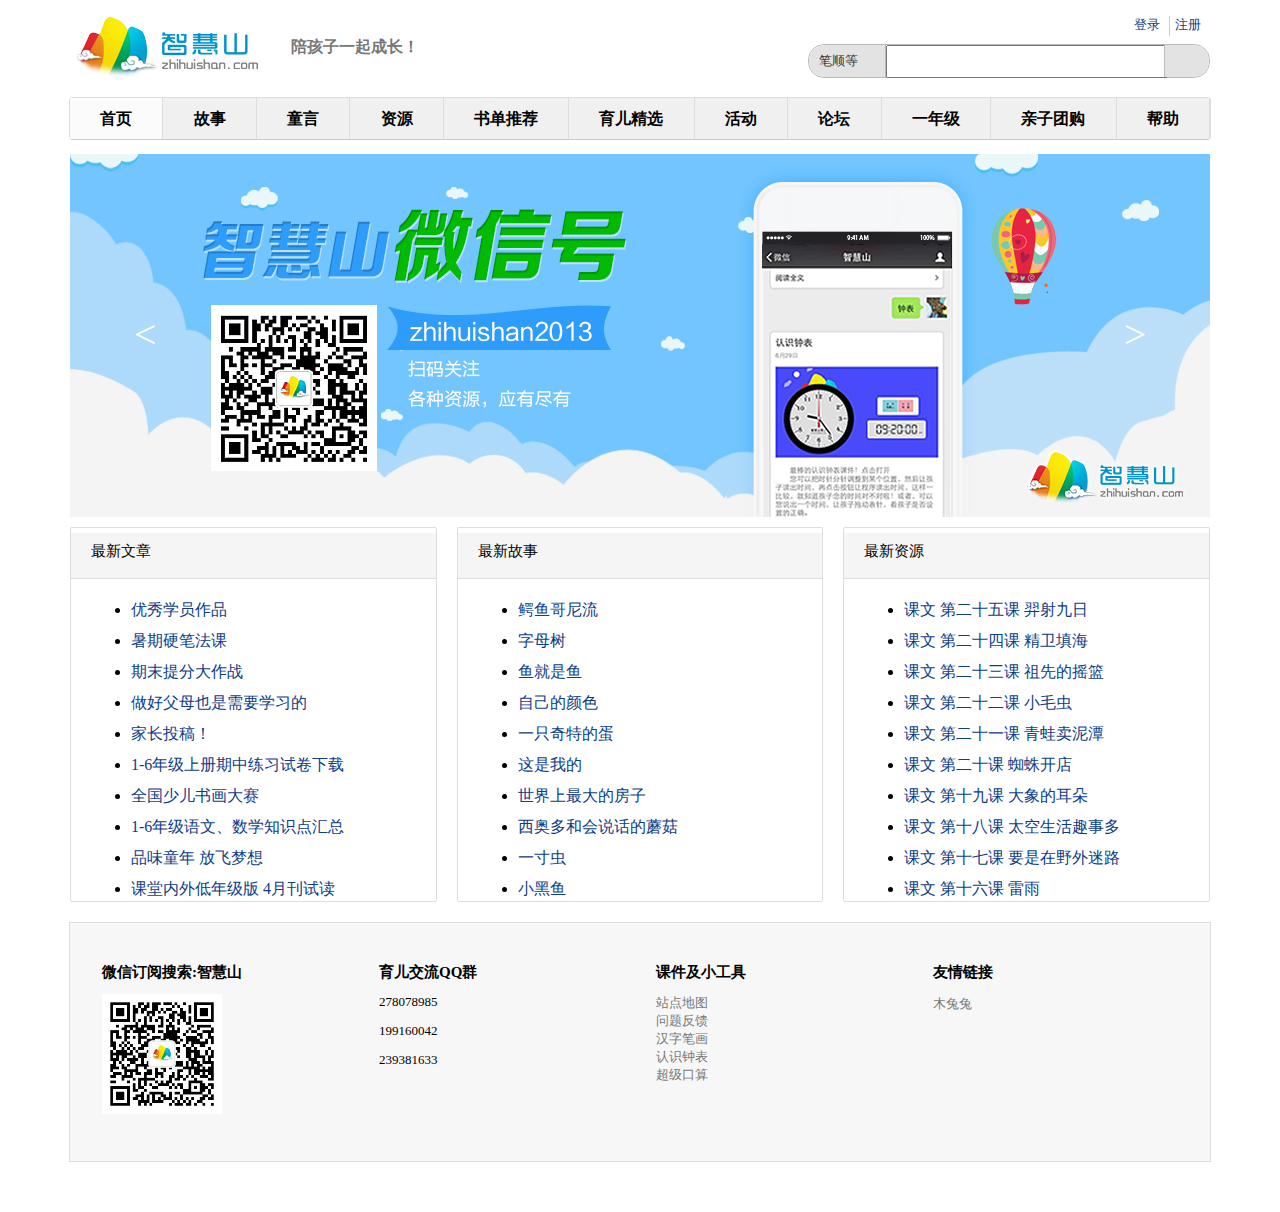
<file: index.html>
<!DOCTYPE html>
<html lang="en">
<head>
	<meta charset="UTF-8">
	<title>zhihuishan</title>
	<link rel="stylesheet" href="css/zhihuishan.css">
	<meta "viewport" content="width=device-width">
	<link rel="stylesheet" href="https://at.alicdn.com/t/font_741867_mvx7khbj11q.css">
</head>
<body>
<!-- 头部开始 -->
	<div class="aside">
		<i class="iconfont icon-erweima" ></i>
	</div>
		
	
	<div class="header">
		<div class="logo">
			<a href="">
				<img src="img/logo.png" alt="加载失败" width="198" height="78" title="智慧山">
			</a>
		</div>
		<div class="slogan">陪孩子一起成长！</div>
		<div class="select">
			<div class="top">
				<div class="left">
					<a href="denglu.html">登录</a>
				</div>
				<div class="right">
					<a href="zhuce.html">注册</a>
				</div>
			</div>
			<div class="bottom">
				<div class="left">
					<span>笔顺等</span>
					<i class="iconfont icon-xiajiantou"></i>
				</div>
				<div class="center">
					<input type="text" class="sousuo">
				</div>
				<div class="right">
					<i class="iconfont icon-ai219"></i>
				</div>
			</div>
		</div>
	</div>
<!-- 头部结束 -->
<!-- 导航条开始 -->
	<div class="navbar">
		<a href="zhihuishan.html" class="box">首页</a>
		<a href="story.html" class="box">故事</a>
		<a href="tongyan.html" class="box">童言</a>
		<a href="" class="box">资源</a>
		<a href="" class="box">书单推荐</a>
		<a href="" class="box">育儿精选</a>
		<a href="" class="box">活动</a>
		<a href="" class="box">论坛</a>
		<a href="" class="box">一年级</a>
		<a href="" class="box">亲子团购</a>
		<a href="" class="box">帮助</a>
	</div>
<!-- 导航条结束 -->
<!-- 轮播图开始 -->
	<div class="lunbotu">
		<div class="img">
			<a href=""  class="box">
				<img src="img/1.png" alt="" width="1140" height="363">
			</a>
			<a href=""  class="box">
				<img src="img/2.jpg" alt="" width="1140" height="363">
			</a>
			<a href=""  class="box">
				<img src="img/3.jpg" alt="" width="1140" height="363">
			</a>
			<a href=""  class="box">
				<img src="img/f_a72c79aa1284667323c825bf7f18961c.jpg" alt="" width="1140" height="363">
			</a>
		</div>
		<!-- 按钮 -->
		<div class="btn">
			<span class="prev"> < </span>
			<span class="next"> > </span>
		</div>
		<!-- <div class="left"></div>
		<div class="right"></div> -->
	</div>

<!-- 轮播图结束 -->
<!-- 故事栏开始 -->
	<div class="bigbox">
		<div class="writings">
			<div class="top">
				<div class="box">
					<i class="iconfont icon-liebiao"></i>
					<span>最新文章</span>
				</div>
			</div>
			<div class="bottom">
				<div class="panel">
					<ul class="ul-list">
						<li>
							<a href="">
								<span>优秀学员作品</span>
							</a>
							
						</li>
						<li>
							<span>暑期硬笔法课</span>
						</li>
						<li>
							<span>期末提分大作战</span>
						</li>
						<li>
							<span>做好父母也是需要学习的</span>
						</li>
						<li>
							<span>家长投稿！</span>
						</li>
						<li>
							<span>1-6年级上册期中练习试卷下载</span>
						</li>
						<li>
							<span>全国少儿书画大赛</span>
						</li>
						<li>
							<span>1-6年级语文、数学知识点汇总</span>
						</li>
						<li>
							<span>品味童年 放飞梦想</span>
						</li>
						<li>
							<span>课堂内外低年级版 4月刊试读</span>
						</li>
					</ul>
				</div>
			</div>
		</div>
		<div class="story">
			<div class="top">
				<div class="box">
					<i class="iconfont icon-ioscolorwand"></i>
					<span>最新故事</span>
				</div>
			</div>
			<div class="bottom">
				<div class="panel">
					<ul class="ul-list">
						<li>
							<span>鳄鱼哥尼流</span>
						</li>
						<li>
							<span>字母树</span>
						</li>
						<li>
							<span>鱼就是鱼</span>
						</li>
						<li>
							<span>自己的颜色</span>
						</li>
						<li>
							<span>一只奇特的蛋</span>
						</li>
						<li>
							<span>这是我的</span>
						</li>
						<li>
							<span>世界上最大的房子</span>
						</li>
						<li>
							<span>西奥多和会说话的蘑菇</span>
						</li>
						<li>
							<span>一寸虫</span>
						</li>
						<li>
							<span>小黑鱼</span>
						</li>
					</ul>
				</div>
			</div>
		</div>
		<div class="resource">
			<div class="top">
				<div class="box">
					<i class="iconfont icon-liebiao"></i>
					<span>最新资源</span>
				</div>
			</div>
			<div class="bottom">
				<div class="panel">
					<ul class="ul-list">
						<li>
							<span>课文 第二十五课 羿射九日</span>
						</li>
						<li>
							<span>课文 第二十四课 精卫填海</span>
						</li>
						<li>
							<span>课文 第二十三课 祖先的摇篮</span>
						</li>
						<li>
							<span>课文 第二十二课 小毛虫</span>
						</li>
						<li>
							<span>课文 第二十一课 青蛙卖泥潭</span>
						</li>
						<li>
							<span>课文 第二十课 蜘蛛开店</span>
						</li>
						<li>
							<span>课文 第十九课 大象的耳朵</span>
						</li>
						<li>
							<span>课文 第十八课 太空生活趣事多</span>
						</li>
						<li>
							<span>课文 第十七课 要是在野外迷路</span>
						</li>
						<li>
							<span>课文 第十六课 雷雨</span>
						</li>
					</ul>
				</div>
			</div>
		</div>
	</div>
<!-- 故事栏结束 -->
<!-- 底部开始 -->
	<div class="footer">
		<div class="box">
			<div class="first">
				<h2>微信订阅搜索:智慧山</h2>
				<p>
					<img src="img/gh_abf9fce7f39b.jpg" alt="" width="120" height="120">
				</p>
			</div>
			<div class="then">
				<h2>育儿交流QQ群</h2>
				<p> 278078985</p>
				<p> 199160042</p>
				<p> 239381633</p>
			</div>
			<div class="then">
				<h2>课件及小工具</h2>
				<p>
					<a href="">
						<i class="iconfont icon-zhandian"></i> 站点地图
					</a>
					<a href="">
						<i class="iconfont icon-bug"></i> 问题反馈
					</a>
					<a href="">
						<i class="iconfont icon-qianbi"></i> 汉字笔画
					</a>
					<a href="">
						<i class="iconfont icon-biao"></i> 认识钟表
					</a>
					<a href="">
						<i class="iconfont icon-bangbang"></i> 超级口算
					</a>
				</p>
			</div>
			<div class="then">
				<h2>友情链接</h2>
				<a href="">木兔兔</a>
				<!-- <p>木兔兔</p> -->
			</div>
		</div>	
	</div>
<!-- 底部结束 -->
</body>
</html>
</file>
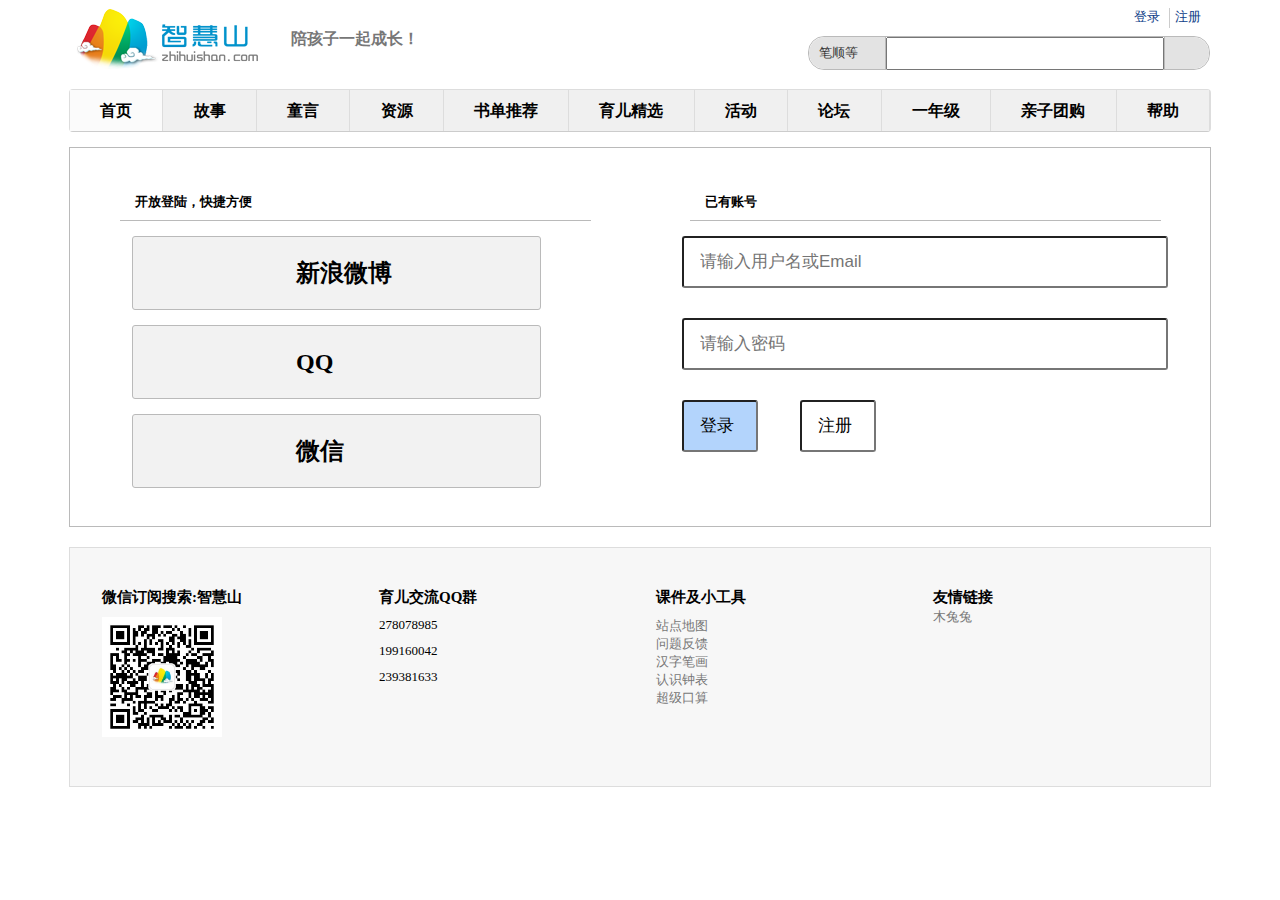
<file: denglu.html>
<!DOCTYPE html>
<html lang="en">
<head>
	<meta charset="UTF-8">
	<title>登录</title>
	<link rel="stylesheet" href="css/denglu.css">
	<link rel="stylesheet" href="https://at.alicdn.com/t/font_741867_mvx7khbj11q.css">

</head>
<body>
<!-- 头部开始 -->
	<div class="aside">
		<i class="iconfont icon-erweima" ></i>
	</div>
		
	
	<div class="header">
		<div class="logo">
			<a href="">
				<img src="img/logo.png" alt="加载失败" width="198" height="78" title="智慧山">
			</a>
		</div>
		<div class="slogan">陪孩子一起成长！</div>
		<div class="select">
			<div class="top">
				<div class="left">
					<a href="denglu.html">登录</a>
				</div>
				<div class="right">
					<a href="zhuce.html">注册</a>
				</div>
			</div>
			<div class="bottom">
				<div class="left">
					<span>笔顺等</span>
					<i class="iconfont icon-xiajiantou"></i>
				</div>
				<div class="center">
					<input type="text" class="sousuo">
				</div>
				<div class="right">
					<i class="iconfont icon-ai219"></i>
				</div>
			</div>
		</div>
	</div>
<!-- 头部结束 -->
<!-- 导航条开始 -->
	<div class="navbar">
		<a href="zhihuishan.html" class="box">首页</a>
		<a href="story.html" class="box">故事</a>
		<a href="tongyan.html" class="box">童言</a>
		<a href="" class="box">资源</a>
		<a href="" class="box">书单推荐</a>
		<a href="" class="box">育儿精选</a>
		<a href="" class="box">活动</a>
		<a href="" class="box">论坛</a>
		<a href="" class="box">一年级</a>
		<a href="" class="box">亲子团购</a>
		<a href="" class="box">帮助</a>
	</div>
<!-- 导航条结束 -->
<!-- row开始 -->
	<div class="row">
		<div class="left">
			<div class="box">开放登陆，快捷方便</div>
			<div class="way">
				<div class="logo">
					<i class="iconfont icon-xinlang"></i>
				</div>
				<span>新浪微博</span>
			</div> 
			<div class="way">
				<div class="logo">
					<i class="iconfont icon-QQqie"></i>
				</div>
				<span>QQ</span>
			</div> 
			<div class="way">
				<div class="logo">
					<i class="iconfont icon-weixin"></i>
				</div>
				<span>微信</span>
			</div> 
		</div>
		<div class="right">
			<div class="box">已有账号</div>
			<input type="text" placeholder="请输入用户名或Email" class="name">
			<input type="password" placeholder="请输入密码" class="psw">
			<input type=”button” value="登录" class="denglu">
			<input type=”button” value="注册" class="zhuce">
		</div>
	</div>
<!-- row结束 -->
<!-- 底部开始 -->
	<div class="footer">
		<div class="box">
			<div class="first">
				<h2>微信订阅搜索:智慧山</h2>
				<p>
					<img src="img/gh_abf9fce7f39b.jpg" alt="" width="120" height="120">
				</p>
			</div>
			<div class="then">
				<h2>育儿交流QQ群</h2>
				<p> 278078985</p>
				<p> 199160042</p>
				<p> 239381633</p>
			</div>
			<div class="then">
				<h2>课件及小工具</h2>
				<p>
					<a href="">
						<i class="iconfont icon-zhandian"></i> 站点地图
					</a>
					<a href="">
						<i class="iconfont icon-bug"></i> 问题反馈
					</a>
					<a href="">
						<i class="iconfont icon-qianbi"></i> 汉字笔画
					</a>
					<a href="">
						<i class="iconfont icon-biao"></i> 认识钟表
					</a>
					<a href="">
						<i class="iconfont icon-bangbang"></i> 超级口算
					</a>
				</p>
			</div>
			<div class="then">
				<h2>友情链接</h2>
				<a href="">木兔兔</a>
				<!-- <p>木兔兔</p> -->
			</div>
		</div>	
	</div>
<!-- 底部结束 -->
</body>
</html>
</file>
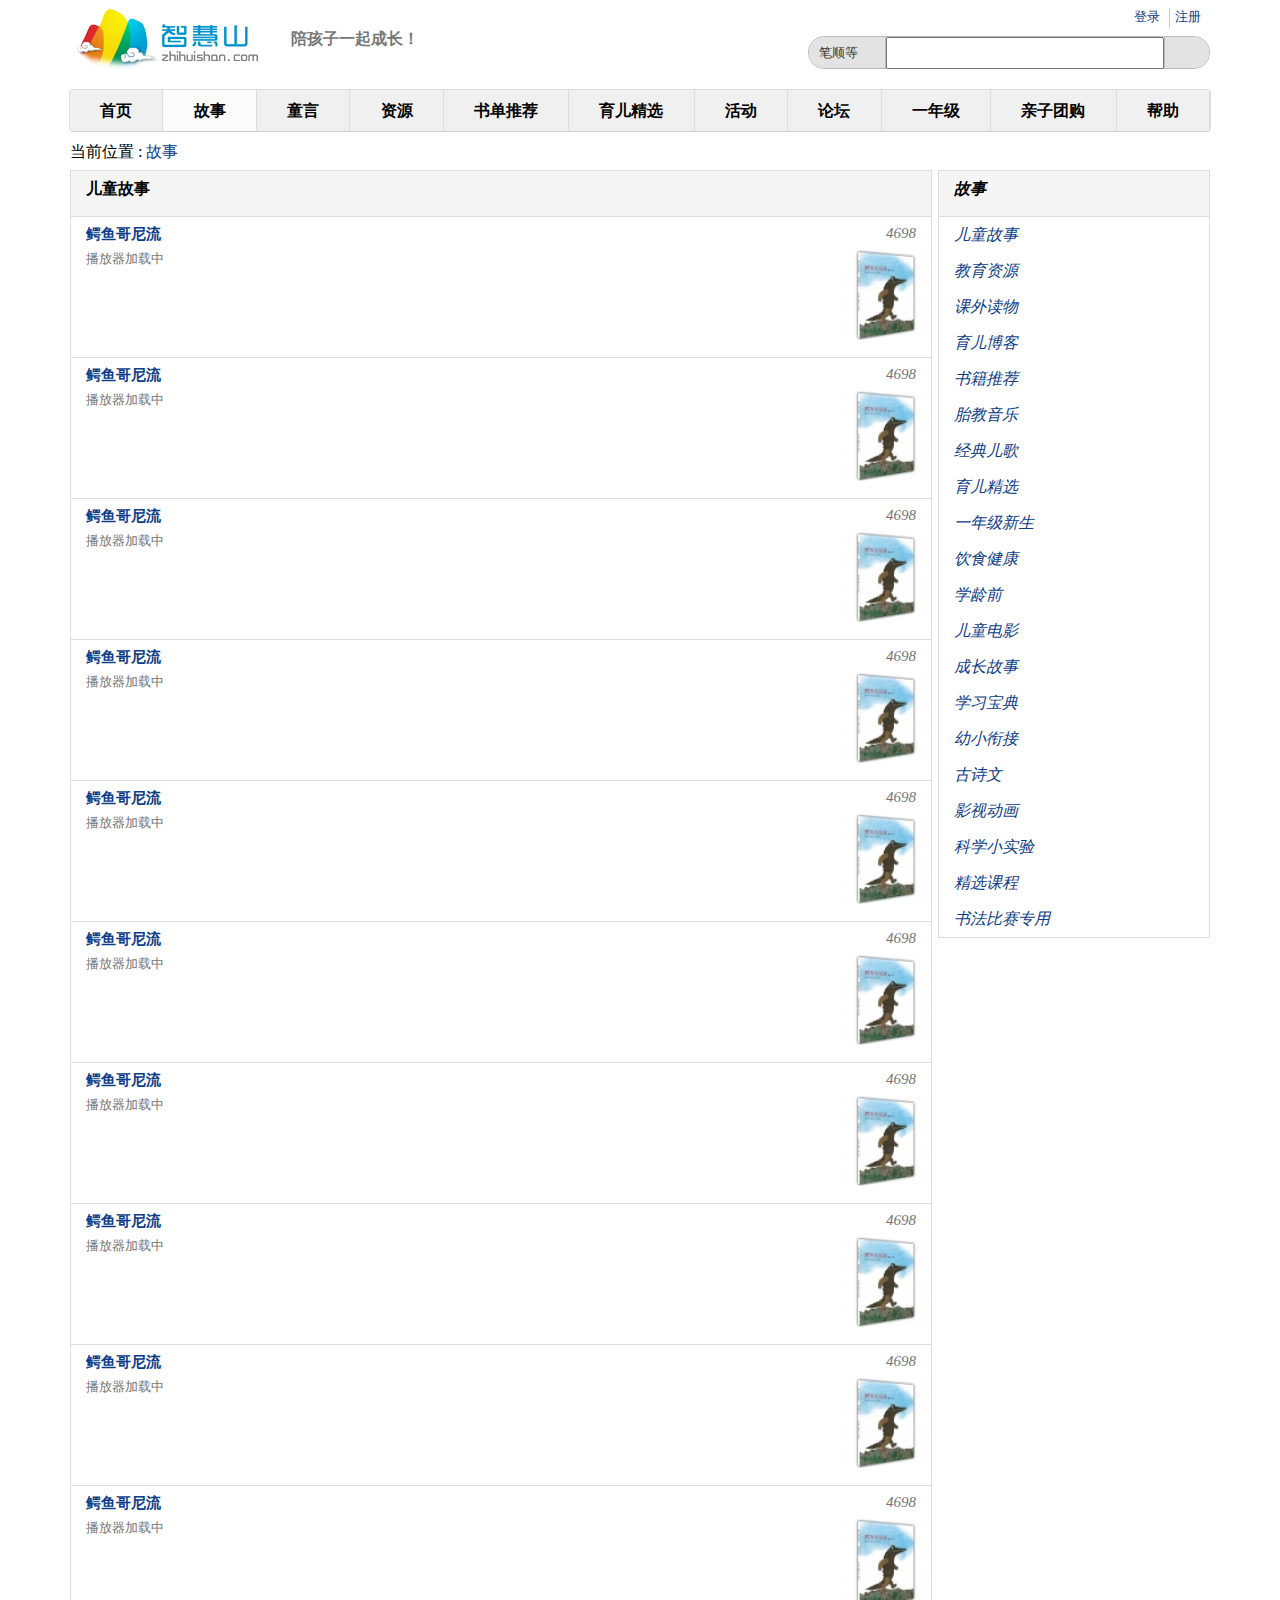
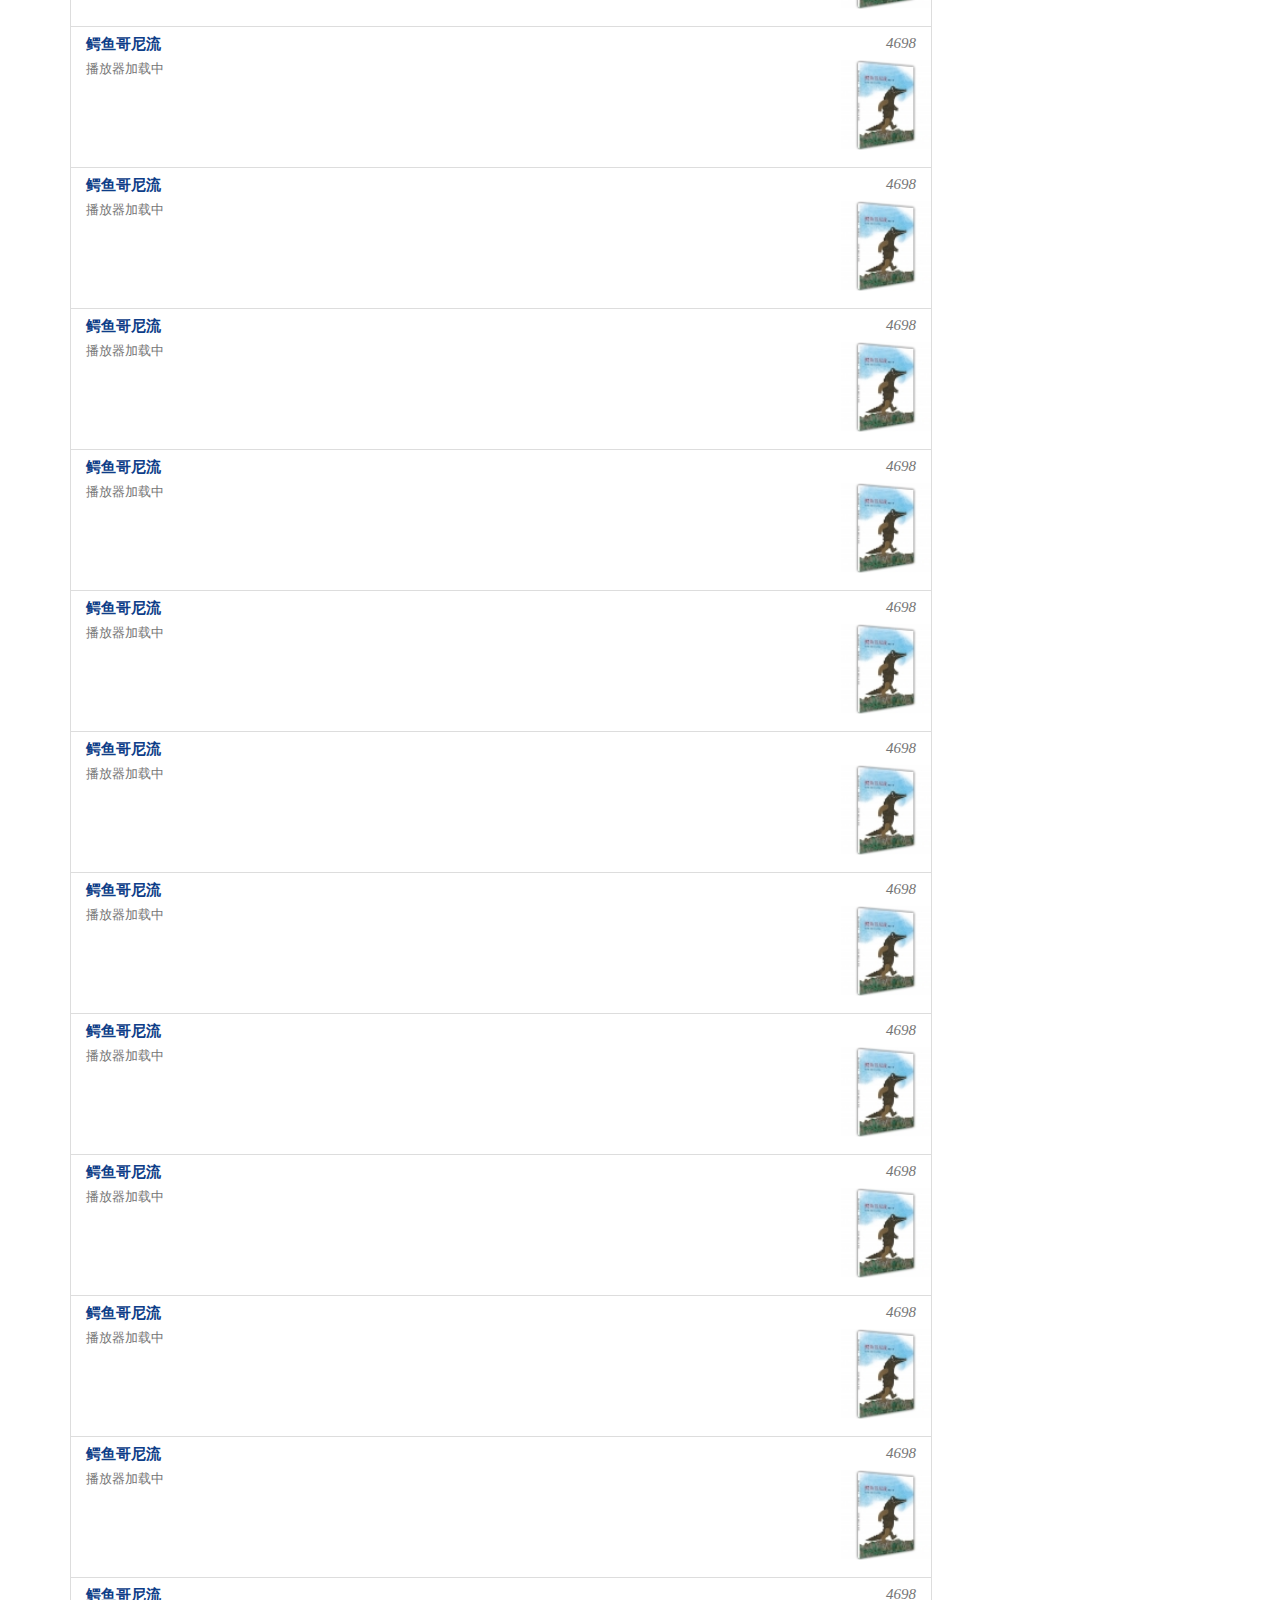
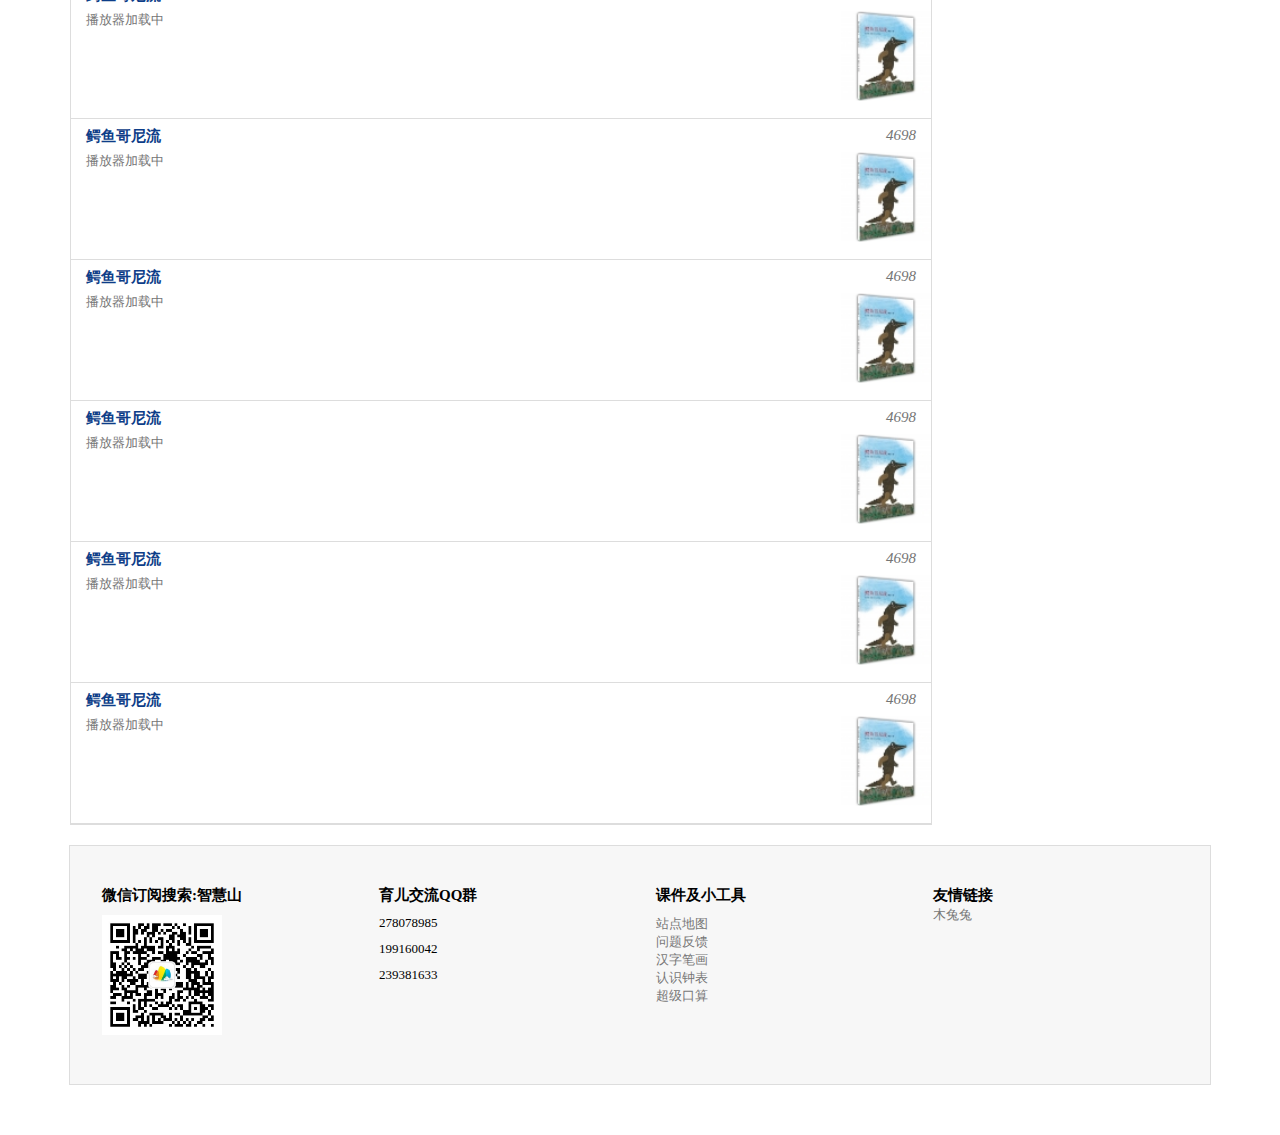
<file: story.html>
<!DOCTYPE html>
<html lang="en">
<head>
	<meta charset="UTF-8">
	<title>	story</title>
	<link rel="stylesheet" href="css/story.css">
		<link rel="stylesheet" href="https://at.alicdn.com/t/font_741867_mvx7khbj11q.css">

</head>
<body>
	<!-- 头部开始 -->
	<div class="aside">
		<i class="iconfont icon-erweima" ></i>
	</div>
		
	
	<div class="header">
		<div class="logo">
			<a href="">
				<img src="img/logo.png" alt="加载失败" width="198" height="78" title="智慧山">
			</a>
		</div>
		<div class="slogan">陪孩子一起成长！</div>
		<div class="select">
			<div class="top">
				<div class="left">
					<a href="denglu.html">登录</a>
				</div>
				<div class="right">
					<a href="">注册</a>
				</div>
			</div>
			<div class="bottom">
				<div class="left">
					<span>笔顺等</span>
					<i class="iconfont icon-xiajiantou"></i>
				</div>
				<div class="center">
					<input type="text" class="sousuo">
				</div>
				<div class="right">
					<i class="iconfont icon-ai219"></i>
				</div>
			</div>
		</div>
	</div>
<!-- 头部结束 -->
<!-- 导航条开始 -->
	<div class="navbar">
		<a href="zhihuishan.html" class="box">首页</a>
		<a href="story.html" class="box">故事</a>
		<a href="tongyan.html" class="box">童言</a>
		<a href="" class="box">资源</a>
		<a href="" class="box">书单推荐</a>
		<a href="" class="box">育儿精选</a>
		<a href="" class="box">活动</a>
		<a href="" class="box">论坛</a>
		<a href="" class="box">一年级</a>
		<a href="" class="box">亲子团购</a>
		<a href="" class="box">帮助</a>
	</div>
<!-- 导航条结束 -->
<!-- 当前位置 -->
	<div class="breadcrumb">当前位置 :
		<span>故事</span>
	</div>
<!-- main开始 -->
	<div class="main">
		<div class="left">
			<div class="top">儿童故事</div>
			<div class="item">
				<div class="box">
					<div class="item-heading">
						<div class="zuo">鳄鱼哥尼流</div>
						<div class="you">
							<i class="iconfont icon-yanjing">  4698</i>
						</div>
					</div>
					<div class="content">
						<div class="picture">
							<img src="img/story1.jpg" width="90" height="90" alt="">
						</div>
					播放器加载中</div>
				</div>
			</div>
			<div class="item">
				<div class="box">
					<div class="item-heading">
						<div class="zuo">鳄鱼哥尼流</div>
						<div class="you">
							<i class="iconfont icon-yanjing">  4698</i>
						</div>
					</div>
					<div class="content">
						<div class="picture">
							<img src="img/story1.jpg" width="90" height="90" alt="">
						</div>
					播放器加载中</div>
				</div>
			</div>
			<div class="item">
				<div class="box">
					<div class="item-heading">
						<div class="zuo">鳄鱼哥尼流</div>
						<div class="you">
							<i class="iconfont icon-yanjing">  4698</i>
						</div>
					</div>
					<div class="content">
						<div class="picture">
							<img src="img/story1.jpg" width="90" height="90" alt="">
						</div>
					播放器加载中</div>
				</div>
			</div>
			<div class="item">
				<div class="box">
					<div class="item-heading">
						<div class="zuo">鳄鱼哥尼流</div>
						<div class="you">
							<i class="iconfont icon-yanjing">  4698</i>
						</div>
					</div>
					<div class="content">
						<div class="picture">
							<img src="img/story1.jpg" width="90" height="90" alt="">
						</div>
					播放器加载中</div>
				</div>
			</div>
			<div class="item">
				<div class="box">
					<div class="item-heading">
						<div class="zuo">鳄鱼哥尼流</div>
						<div class="you">
							<i class="iconfont icon-yanjing">  4698</i>
						</div>
					</div>
					<div class="content">
						<div class="picture">
							<img src="img/story1.jpg" width="90" height="90" alt="">
						</div>
					播放器加载中</div>
				</div>
			</div>
			<div class="item">
				<div class="box">
					<div class="item-heading">
						<div class="zuo">鳄鱼哥尼流</div>
						<div class="you">
							<i class="iconfont icon-yanjing">  4698</i>
						</div>
					</div>
					<div class="content">
						<div class="picture">
							<img src="img/story1.jpg" width="90" height="90" alt="">
						</div>
					播放器加载中</div>
				</div>
			</div>
			<div class="item">
				<div class="box">
					<div class="item-heading">
						<div class="zuo">鳄鱼哥尼流</div>
						<div class="you">
							<i class="iconfont icon-yanjing">  4698</i>
						</div>
					</div>
					<div class="content">
						<div class="picture">
							<img src="img/story1.jpg" width="90" height="90" alt="">
						</div>
					播放器加载中</div>
				</div>
			</div>
			<div class="item">
				<div class="box">
					<div class="item-heading">
						<div class="zuo">鳄鱼哥尼流</div>
						<div class="you">
							<i class="iconfont icon-yanjing">  4698</i>
						</div>
					</div>
					<div class="content">
						<div class="picture">
							<img src="img/story1.jpg" width="90" height="90" alt="">
						</div>
					播放器加载中</div>
				</div>
			</div>
			<div class="item">
				<div class="box">
					<div class="item-heading">
						<div class="zuo">鳄鱼哥尼流</div>
						<div class="you">
							<i class="iconfont icon-yanjing">  4698</i>
						</div>
					</div>
					<div class="content">
						<div class="picture">
							<img src="img/story1.jpg" width="90" height="90" alt="">
						</div>
					播放器加载中</div>
				</div>
			</div>
			<div class="item">
				<div class="box">
					<div class="item-heading">
						<div class="zuo">鳄鱼哥尼流</div>
						<div class="you">
							<i class="iconfont icon-yanjing">  4698</i>
						</div>
					</div>
					<div class="content">
						<div class="picture">
							<img src="img/story1.jpg" width="90" height="90" alt="">
						</div>
					播放器加载中</div>
				</div>
			</div>
			<div class="item">
				<div class="box">
					<div class="item-heading">
						<div class="zuo">鳄鱼哥尼流</div>
						<div class="you">
							<i class="iconfont icon-yanjing">  4698</i>
						</div>
					</div>
					<div class="content">
						<div class="picture">
							<img src="img/story1.jpg" width="90" height="90" alt="">
						</div>
					播放器加载中</div>
				</div>
			</div>
			<div class="item">
				<div class="box">
					<div class="item-heading">
						<div class="zuo">鳄鱼哥尼流</div>
						<div class="you">
							<i class="iconfont icon-yanjing">  4698</i>
						</div>
					</div>
					<div class="content">
						<div class="picture">
							<img src="img/story1.jpg" width="90" height="90" alt="">
						</div>
					播放器加载中</div>
				</div>
			</div>
			<div class="item">
				<div class="box">
					<div class="item-heading">
						<div class="zuo">鳄鱼哥尼流</div>
						<div class="you">
							<i class="iconfont icon-yanjing">  4698</i>
						</div>
					</div>
					<div class="content">
						<div class="picture">
							<img src="img/story1.jpg" width="90" height="90" alt="">
						</div>
					播放器加载中</div>
				</div>
			</div>
			<div class="item">
				<div class="box">
					<div class="item-heading">
						<div class="zuo">鳄鱼哥尼流</div>
						<div class="you">
							<i class="iconfont icon-yanjing">  4698</i>
						</div>
					</div>
					<div class="content">
						<div class="picture">
							<img src="img/story1.jpg" width="90" height="90" alt="">
						</div>
					播放器加载中</div>
				</div>
			</div>
			<div class="item">
				<div class="box">
					<div class="item-heading">
						<div class="zuo">鳄鱼哥尼流</div>
						<div class="you">
							<i class="iconfont icon-yanjing">  4698</i>
						</div>
					</div>
					<div class="content">
						<div class="picture">
							<img src="img/story1.jpg" width="90" height="90" alt="">
						</div>
					播放器加载中</div>
				</div>
			</div>
			<div class="item">
				<div class="box">
					<div class="item-heading">
						<div class="zuo">鳄鱼哥尼流</div>
						<div class="you">
							<i class="iconfont icon-yanjing">  4698</i>
						</div>
					</div>
					<div class="content">
						<div class="picture">
							<img src="img/story1.jpg" width="90" height="90" alt="">
						</div>
					播放器加载中</div>
				</div>
			</div>
			<div class="item">
				<div class="box">
					<div class="item-heading">
						<div class="zuo">鳄鱼哥尼流</div>
						<div class="you">
							<i class="iconfont icon-yanjing">  4698</i>
						</div>
					</div>
					<div class="content">
						<div class="picture">
							<img src="img/story1.jpg" width="90" height="90" alt="">
						</div>
					播放器加载中</div>
				</div>
			</div>
			<div class="item">
				<div class="box">
					<div class="item-heading">
						<div class="zuo">鳄鱼哥尼流</div>
						<div class="you">
							<i class="iconfont icon-yanjing">  4698</i>
						</div>
					</div>
					<div class="content">
						<div class="picture">
							<img src="img/story1.jpg" width="90" height="90" alt="">
						</div>
					播放器加载中</div>
				</div>
			</div>
			<div class="item">
				<div class="box">
					<div class="item-heading">
						<div class="zuo">鳄鱼哥尼流</div>
						<div class="you">
							<i class="iconfont icon-yanjing">  4698</i>
						</div>
					</div>
					<div class="content">
						<div class="picture">
							<img src="img/story1.jpg" width="90" height="90" alt="">
						</div>
					播放器加载中</div>
				</div>
			</div>
			<div class="item">
				<div class="box">
					<div class="item-heading">
						<div class="zuo">鳄鱼哥尼流</div>
						<div class="you">
							<i class="iconfont icon-yanjing">  4698</i>
						</div>
					</div>
					<div class="content">
						<div class="picture">
							<img src="img/story1.jpg" width="90" height="90" alt="">
						</div>
					播放器加载中</div>
				</div>
			</div>
			<div class="item">
				<div class="box">
					<div class="item-heading">
						<div class="zuo">鳄鱼哥尼流</div>
						<div class="you">
							<i class="iconfont icon-yanjing">  4698</i>
						</div>
					</div>
					<div class="content">
						<div class="picture">
							<img src="img/story1.jpg" width="90" height="90" alt="">
						</div>
					播放器加载中</div>
				</div>
			</div>
			<div class="item">
				<div class="box">
					<div class="item-heading">
						<div class="zuo">鳄鱼哥尼流</div>
						<div class="you">
							<i class="iconfont icon-yanjing">  4698</i>
						</div>
					</div>
					<div class="content">
						<div class="picture">
							<img src="img/story1.jpg" width="90" height="90" alt="">
						</div>
					播放器加载中</div>
				</div>
			</div>
			<div class="item">
				<div class="box">
					<div class="item-heading">
						<div class="zuo">鳄鱼哥尼流</div>
						<div class="you">
							<i class="iconfont icon-yanjing">  4698</i>
						</div>
					</div>
					<div class="content">
						<div class="picture">
							<img src="img/story1.jpg" width="90" height="90" alt="">
						</div>
					播放器加载中</div>
				</div>
			</div>
			<div class="item">
				<div class="box">
					<div class="item-heading">
						<div class="zuo">鳄鱼哥尼流</div>
						<div class="you">
							<i class="iconfont icon-yanjing">  4698</i>
						</div>
					</div>
					<div class="content">
						<div class="picture">
							<img src="img/story1.jpg" width="90" height="90" alt="">
						</div>
					播放器加载中</div>
				</div>
			</div>
			<div class="item">
				<div class="box">
					<div class="item-heading">
						<div class="zuo">鳄鱼哥尼流</div>
						<div class="you">
							<i class="iconfont icon-yanjing">  4698</i>
						</div>
					</div>
					<div class="content">
						<div class="picture">
							<img src="img/story1.jpg" width="90" height="90" alt="">
						</div>
					播放器加载中</div>
				</div>
			</div>
			<div class="item">
				<div class="box">
					<div class="item-heading">
						<div class="zuo">鳄鱼哥尼流</div>
						<div class="you">
							<i class="iconfont icon-yanjing">  4698</i>
						</div>
					</div>
					<div class="content">
						<div class="picture">
							<img src="img/story1.jpg" width="90" height="90" alt="">
						</div>
					播放器加载中</div>
				</div>
			</div>
			<div class="item">
				<div class="box">
					<div class="item-heading">
						<div class="zuo">鳄鱼哥尼流</div>
						<div class="you">
							<i class="iconfont icon-yanjing">  4698</i>
						</div>
					</div>
					<div class="content">
						<div class="picture">
							<img src="img/story1.jpg" width="90" height="90" alt="">
						</div>
					播放器加载中</div>
				</div>
			</div>
		</div>
		<div class="right">
			<div class="top">
				<i class="iconfont icon-liebiao">  故事</i>
			</div>
			<div class="box">
				<i class="iconfont icon-dot">  儿童故事</i>
			</div>
			<div class="box">
				<i class="iconfont icon-dot">  教育资源</i>
			</div>
			<div class="box">
				<i class="iconfont icon-dot">  课外读物</i>
			</div>
			<div class="box">
				<i class="iconfont icon-dot">  育儿博客</i>
			</div>
			<div class="box">
				<i class="iconfont icon-dot">  书籍推荐</i>
			</div>
			<div class="box">
				<i class="iconfont icon-dot">  胎教音乐</i>
			</div>
			<div class="box">
				<i class="iconfont icon-dot">  经典儿歌</i>
			</div>
			<div class="box">
				<i class="iconfont icon-dot">  育儿精选</i>
			</div>
			<div class="box">
				<i class="iconfont icon-dot">  一年级新生</i>
			</div>
			<div class="box">
				<i class="iconfont icon-dot">  饮食健康</i>
			</div>
			<div class="box">
				<i class="iconfont icon-dot">  学龄前</i>
			</div>
			<div class="box">
				<i class="iconfont icon-dot">  儿童电影</i>
			</div>
			<div class="box">
				<i class="iconfont icon-dot">  成长故事</i>
			</div>
			<div class="box">
				<i class="iconfont icon-dot">  学习宝典</i>
			</div>
			<div class="box">
				<i class="iconfont icon-dot">  幼小衔接</i>
			</div>
			<div class="box">
				<i class="iconfont icon-dot">  古诗文</i>
			</div>
			<div class="box">
				<i class="iconfont icon-dot">  影视动画</i>
			</div>
			<div class="box">
				<i class="iconfont icon-dot">  科学小实验</i>
			</div>
			<div class="box">
				<i class="iconfont icon-dot">  精选课程</i>
			</div>
			<div class="box">
				<i class="iconfont icon-dot">  书法比赛专用</i>
			</div>
			
		</div>
	</div>
<!-- main开始 -->
<!-- 底部开始 -->
	<div class="footer">
		<div class="box">
			<div class="first">
				<h2>微信订阅搜索:智慧山</h2>
				<p>
					<img src="img/gh_abf9fce7f39b.jpg" alt="" width="120" height="120">
				</p>
			</div>
			<div class="then">
				<h2>育儿交流QQ群</h2>
				<p> 278078985</p>
				<p> 199160042</p>
				<p> 239381633</p>
			</div>
			<div class="then">
				<h2>课件及小工具</h2>
				<p>
					<a href="">
						<i class="iconfont icon-zhandian"></i> 站点地图
					</a>
					<a href="">
						<i class="iconfont icon-bug"></i> 问题反馈
					</a>
					<a href="">
						<i class="iconfont icon-qianbi"></i> 汉字笔画
					</a>
					<a href="">
						<i class="iconfont icon-biao"></i> 认识钟表
					</a>
					<a href="">
						<i class="iconfont icon-bangbang"></i> 超级口算
					</a>
				</p>
			</div>
			<div class="then">
				<h2>友情链接</h2>
				<a href="">木兔兔</a>
				<!-- <p>木兔兔</p> -->
			</div>
		</div>	
	</div>
<!-- 底部结束 -->
</body>
</html>
</file>
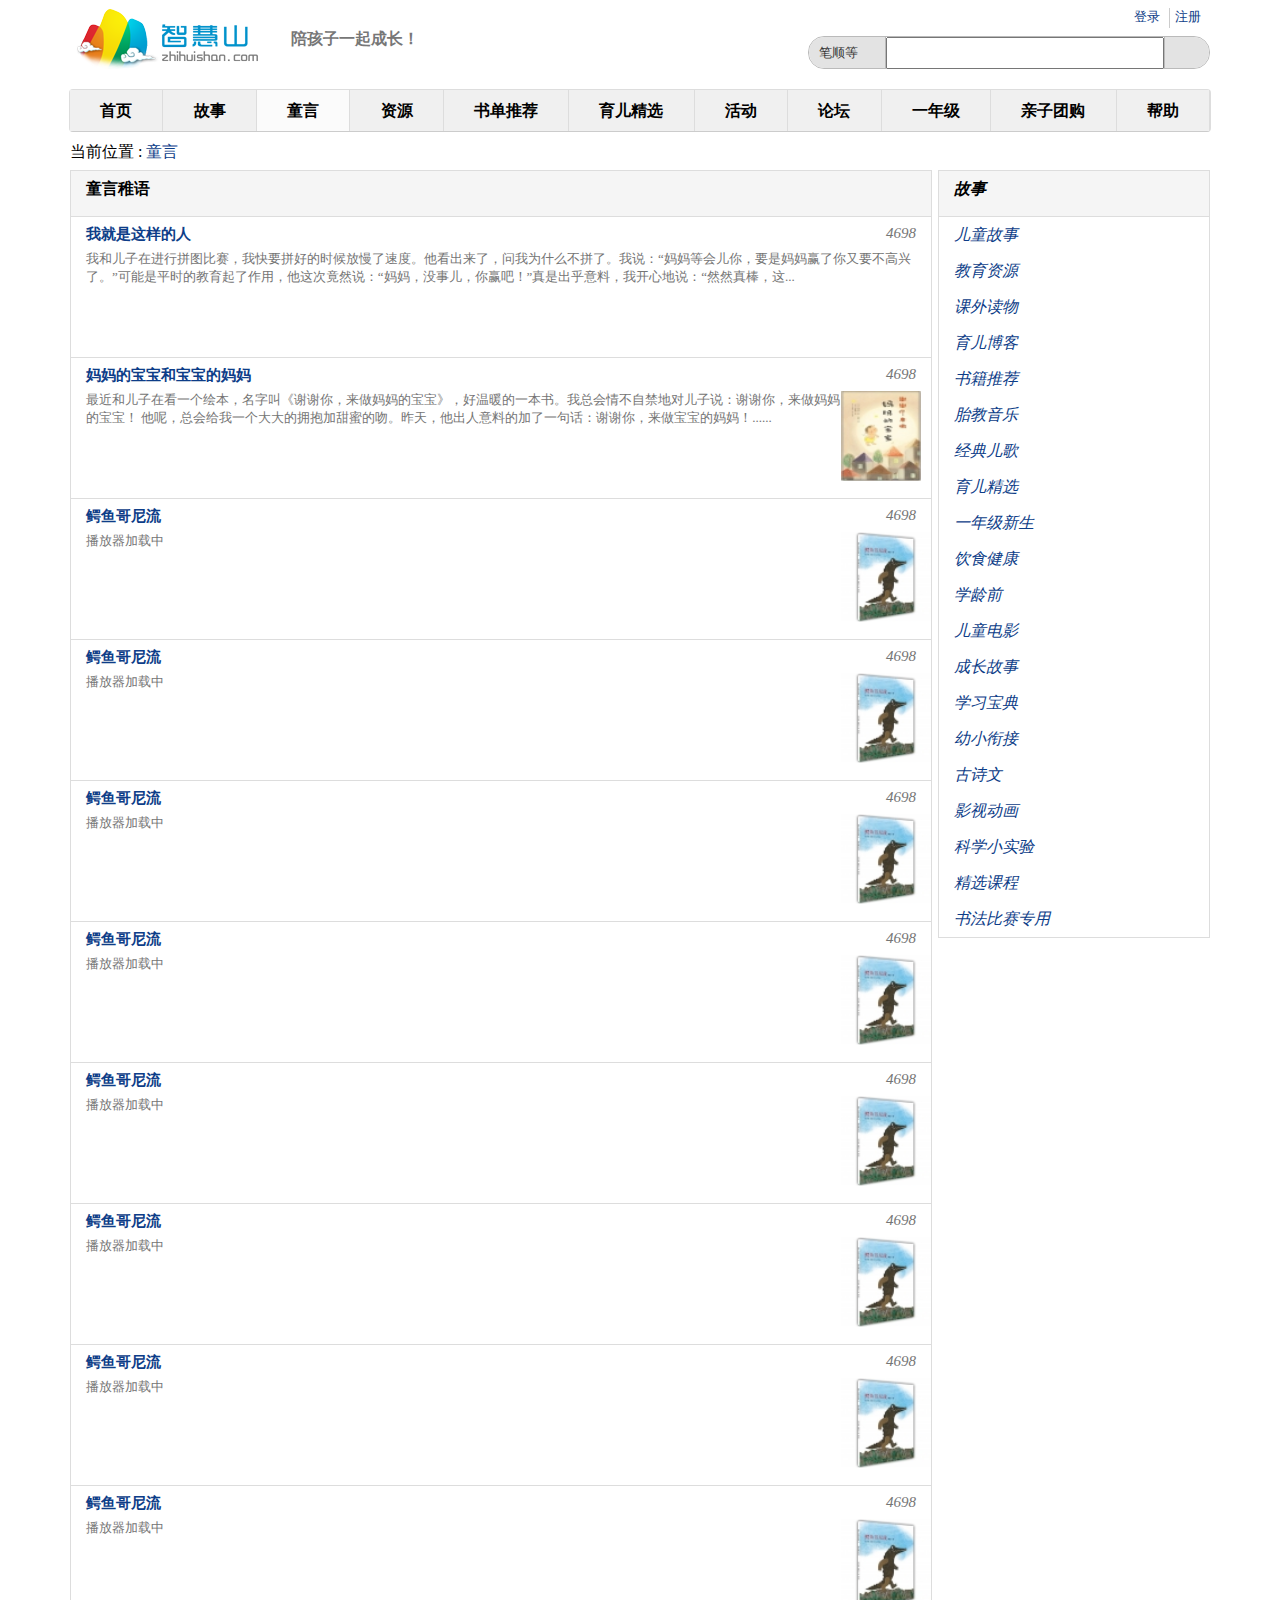
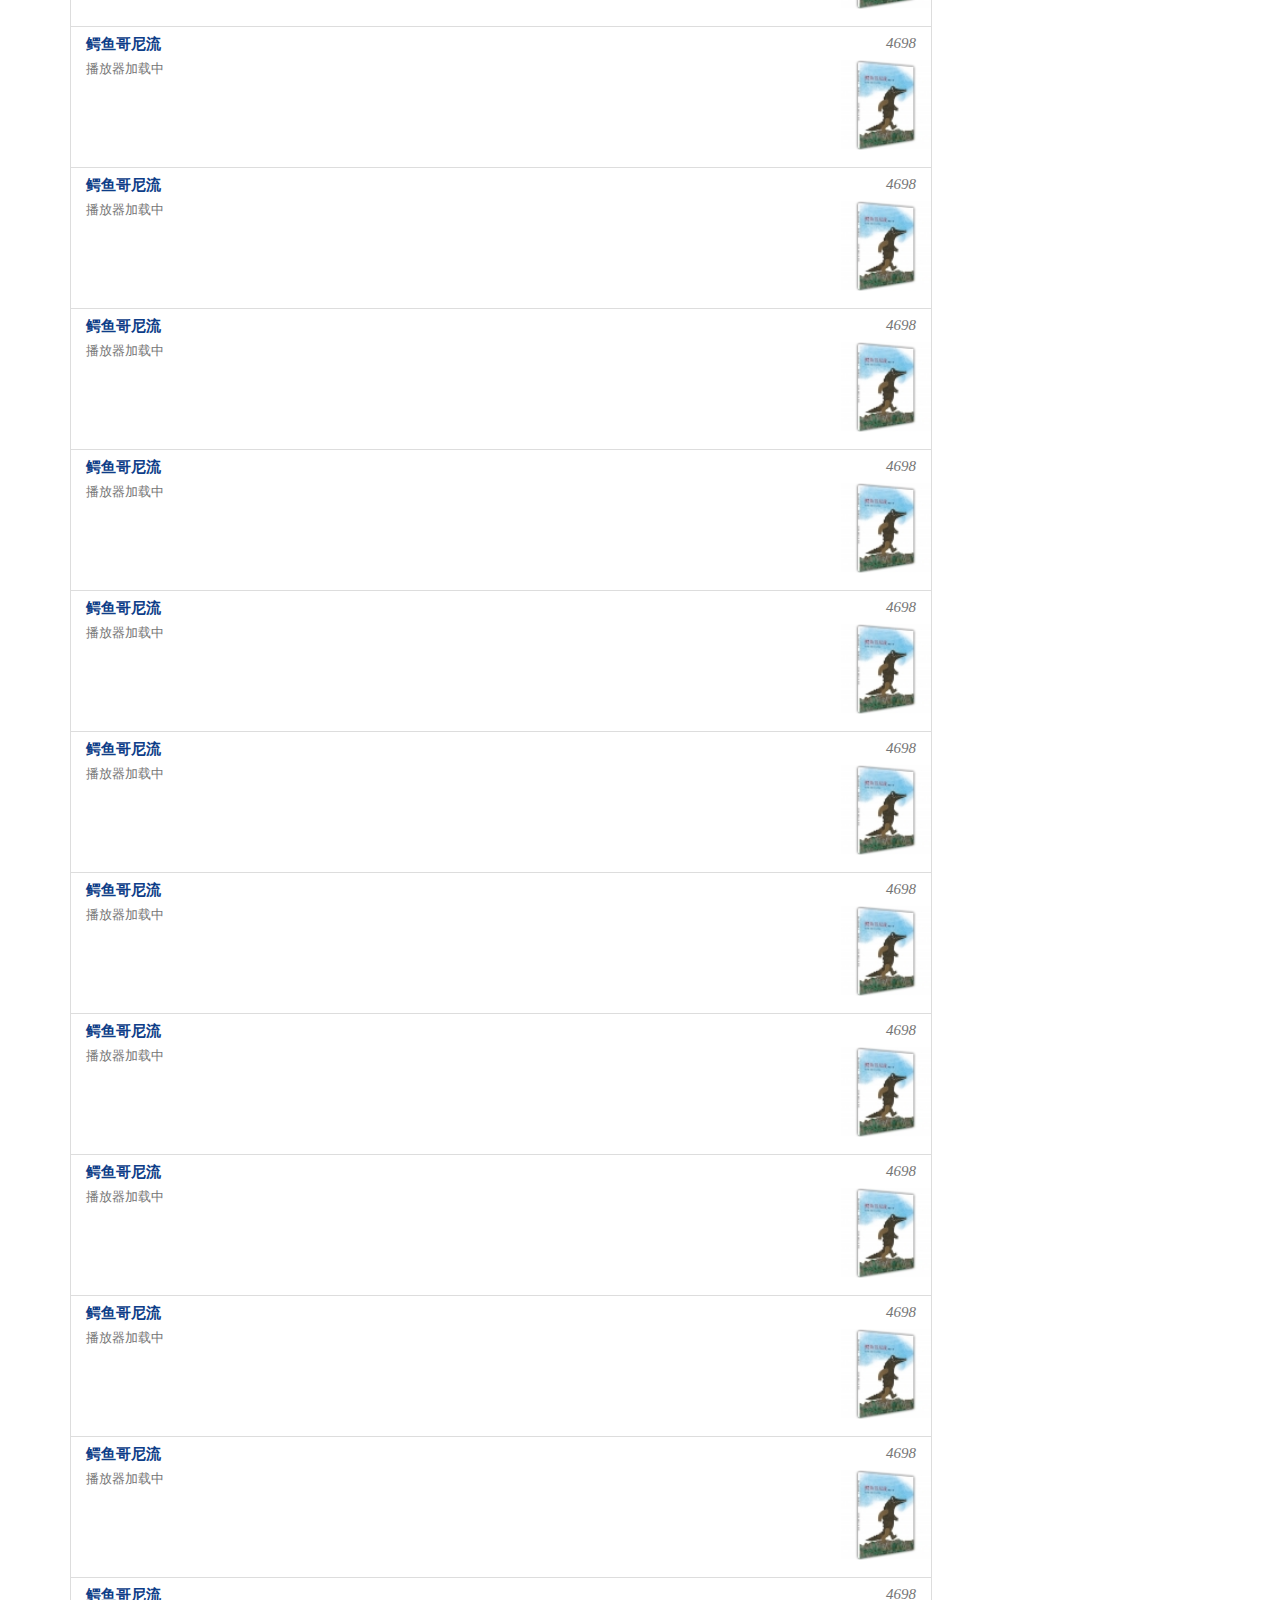
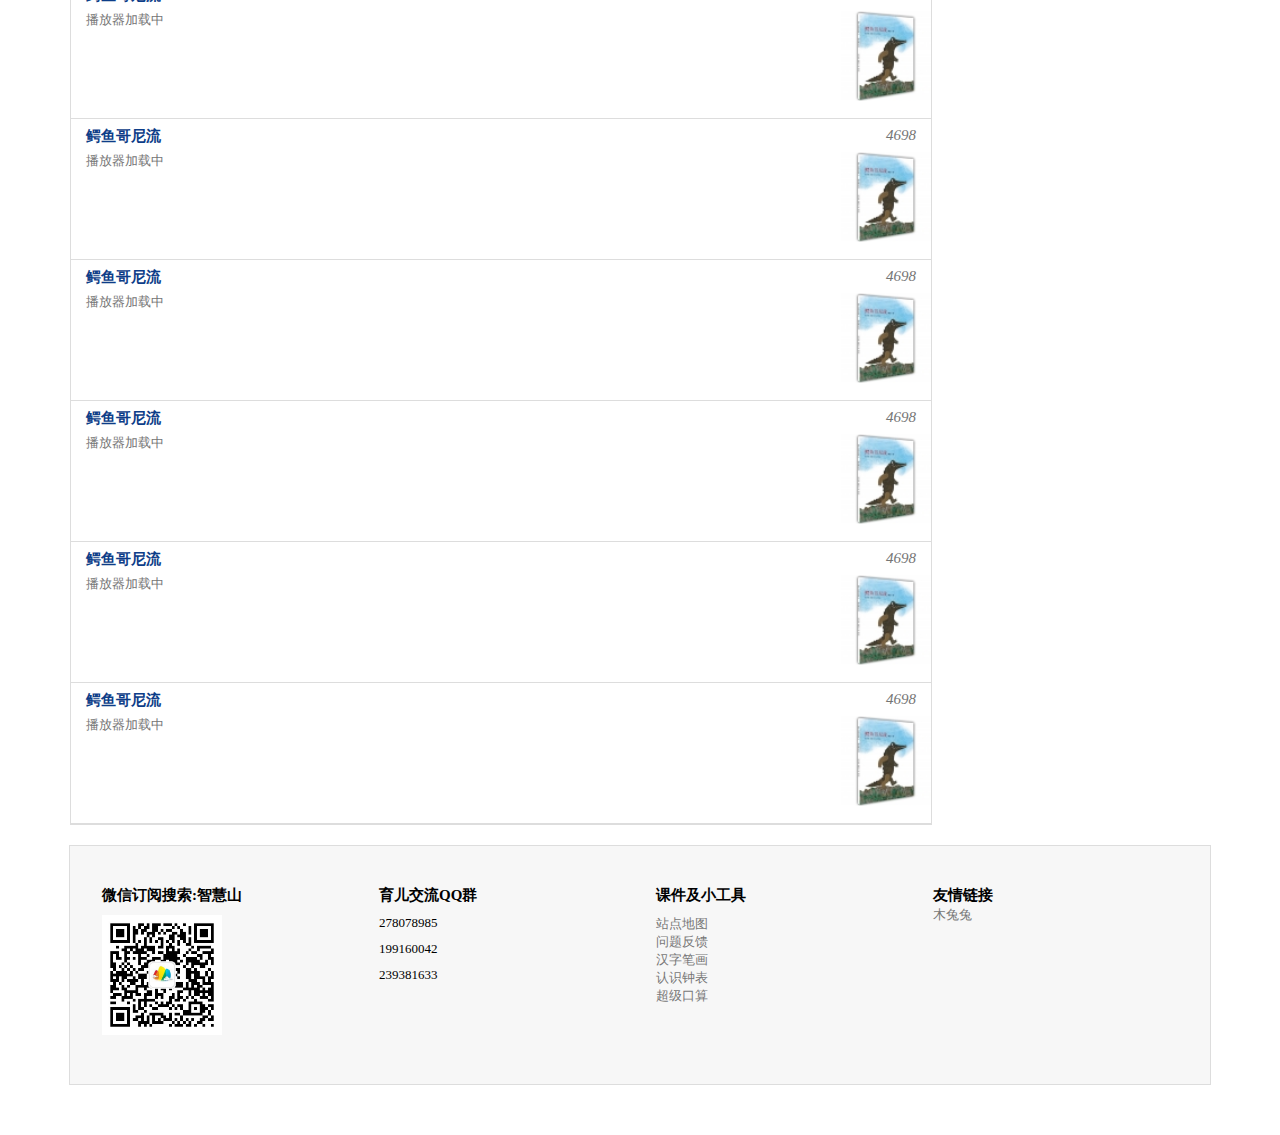
<file: tongyan.html>
<!DOCTYPE html>
<html lang="en">
<head>
	<meta charset="UTF-8">
	<title>	tongyan</title>
	<link rel="stylesheet" href="css/tongyan.css">
		<link rel="stylesheet" href="https://at.alicdn.com/t/font_741867_mvx7khbj11q.css">

</head>
<body>
	<!-- 头部开始 -->
	<div class="aside">
		<i class="iconfont icon-erweima" ></i>
	</div>
		
	
	<div class="header">
		<div class="logo">
			<a href="">
				<img src="img/logo.png" alt="加载失败" width="198" height="78" title="智慧山">
			</a>
		</div>
		<div class="slogan">陪孩子一起成长！</div>
		<div class="select">
			<div class="top">
				<div class="left">
					<a href="denglu.html">登录</a>
				</div>
				<div class="right">
					<a href="">注册</a>
				</div>
			</div>
			<div class="bottom">
				<div class="left">
					<span>笔顺等</span>
					<i class="iconfont icon-xiajiantou"></i>
				</div>
				<div class="center">
					<input type="text" class="sousuo">
				</div>
				<div class="right">
					<i class="iconfont icon-ai219"></i>
				</div>
			</div>
		</div>
	</div>
<!-- 头部结束 -->
<!-- 导航条开始 -->
	<div class="navbar">
		<a href="zhihuishan.html" class="box">首页</a>
		<a href="story.html" class="box">故事</a>
		<a href="tongyan.html" class="box">童言</a>
		<a href="" class="box">资源</a>
		<a href="" class="box">书单推荐</a>
		<a href="" class="box">育儿精选</a>
		<a href="" class="box">活动</a>
		<a href="" class="box">论坛</a>
		<a href="" class="box">一年级</a>
		<a href="" class="box">亲子团购</a>
		<a href="" class="box">帮助</a>
	</div>
<!-- 导航条结束 -->
<!-- 当前位置 -->
	<div class="breadcrumb">当前位置 :
		<span>童言</span>
	</div>
<!-- main开始 -->
	<div class="main">
		<div class="left">
			<div class="top">童言稚语</div>
			<div class="item">
				<div class="box">
					<div class="item-heading">
						<div class="zuo">我就是这样的人</div>
						<div class="you">
							<i class="iconfont icon-yanjing">  4698</i>
						</div>
					</div>
					<div class="content">
						<!-- <div class="picture">
							<img src="img/story1.jpg" width="90" height="90" alt="">
						</div> -->
					我和儿子在进行拼图比赛，我快要拼好的时候放慢了速度。他看出来了，问我为什么不拼了。我说：“妈妈等会儿你，要是妈妈赢了你又要不高兴了。”可能是平时的教育起了作用，他这次竟然说：“妈妈，没事儿，你赢吧！”真是出乎意料，我开心地说：“然然真棒，这...</div>
				</div>
			</div>
			<div class="item">
				<div class="box">
					<div class="item-heading">
						<div class="zuo">妈妈的宝宝和宝宝的妈妈</div>
						<div class="you">
							<i class="iconfont icon-yanjing">  4698</i>
						</div>
					</div>
					<div class="content">
						<div class="picture">
							<img src="img/baobao.jpg" width="80" height="90" alt="">
						</div>
					最近和儿子在看一个绘本，名字叫《谢谢你，来做妈妈的宝宝》，好温暖的一本书。我总会情不自禁地对儿子说：谢谢你，来做妈妈的宝宝！ 他呢，总会给我一个大大的拥抱加甜蜜的吻。昨天，他出人意料的加了一句话：谢谢你，来做宝宝的妈妈！......</div>
				</div>
			</div>
			<div class="item">
				<div class="box">
					<div class="item-heading">
						<div class="zuo">鳄鱼哥尼流</div>
						<div class="you">
							<i class="iconfont icon-yanjing">  4698</i>
						</div>
					</div>
					<div class="content">
						<div class="picture">
							<img src="img/story1.jpg" width="90" height="90" alt="">
						</div>
					播放器加载中</div>
				</div>
			</div>
			<div class="item">
				<div class="box">
					<div class="item-heading">
						<div class="zuo">鳄鱼哥尼流</div>
						<div class="you">
							<i class="iconfont icon-yanjing">  4698</i>
						</div>
					</div>
					<div class="content">
						<div class="picture">
							<img src="img/story1.jpg" width="90" height="90" alt="">
						</div>
					播放器加载中</div>
				</div>
			</div>
			<div class="item">
				<div class="box">
					<div class="item-heading">
						<div class="zuo">鳄鱼哥尼流</div>
						<div class="you">
							<i class="iconfont icon-yanjing">  4698</i>
						</div>
					</div>
					<div class="content">
						<div class="picture">
							<img src="img/story1.jpg" width="90" height="90" alt="">
						</div>
					播放器加载中</div>
				</div>
			</div>
			<div class="item">
				<div class="box">
					<div class="item-heading">
						<div class="zuo">鳄鱼哥尼流</div>
						<div class="you">
							<i class="iconfont icon-yanjing">  4698</i>
						</div>
					</div>
					<div class="content">
						<div class="picture">
							<img src="img/story1.jpg" width="90" height="90" alt="">
						</div>
					播放器加载中</div>
				</div>
			</div>
			<div class="item">
				<div class="box">
					<div class="item-heading">
						<div class="zuo">鳄鱼哥尼流</div>
						<div class="you">
							<i class="iconfont icon-yanjing">  4698</i>
						</div>
					</div>
					<div class="content">
						<div class="picture">
							<img src="img/story1.jpg" width="90" height="90" alt="">
						</div>
					播放器加载中</div>
				</div>
			</div>
			<div class="item">
				<div class="box">
					<div class="item-heading">
						<div class="zuo">鳄鱼哥尼流</div>
						<div class="you">
							<i class="iconfont icon-yanjing">  4698</i>
						</div>
					</div>
					<div class="content">
						<div class="picture">
							<img src="img/story1.jpg" width="90" height="90" alt="">
						</div>
					播放器加载中</div>
				</div>
			</div>
			<div class="item">
				<div class="box">
					<div class="item-heading">
						<div class="zuo">鳄鱼哥尼流</div>
						<div class="you">
							<i class="iconfont icon-yanjing">  4698</i>
						</div>
					</div>
					<div class="content">
						<div class="picture">
							<img src="img/story1.jpg" width="90" height="90" alt="">
						</div>
					播放器加载中</div>
				</div>
			</div>
			<div class="item">
				<div class="box">
					<div class="item-heading">
						<div class="zuo">鳄鱼哥尼流</div>
						<div class="you">
							<i class="iconfont icon-yanjing">  4698</i>
						</div>
					</div>
					<div class="content">
						<div class="picture">
							<img src="img/story1.jpg" width="90" height="90" alt="">
						</div>
					播放器加载中</div>
				</div>
			</div>
			<div class="item">
				<div class="box">
					<div class="item-heading">
						<div class="zuo">鳄鱼哥尼流</div>
						<div class="you">
							<i class="iconfont icon-yanjing">  4698</i>
						</div>
					</div>
					<div class="content">
						<div class="picture">
							<img src="img/story1.jpg" width="90" height="90" alt="">
						</div>
					播放器加载中</div>
				</div>
			</div>
			<div class="item">
				<div class="box">
					<div class="item-heading">
						<div class="zuo">鳄鱼哥尼流</div>
						<div class="you">
							<i class="iconfont icon-yanjing">  4698</i>
						</div>
					</div>
					<div class="content">
						<div class="picture">
							<img src="img/story1.jpg" width="90" height="90" alt="">
						</div>
					播放器加载中</div>
				</div>
			</div>
			<div class="item">
				<div class="box">
					<div class="item-heading">
						<div class="zuo">鳄鱼哥尼流</div>
						<div class="you">
							<i class="iconfont icon-yanjing">  4698</i>
						</div>
					</div>
					<div class="content">
						<div class="picture">
							<img src="img/story1.jpg" width="90" height="90" alt="">
						</div>
					播放器加载中</div>
				</div>
			</div>
			<div class="item">
				<div class="box">
					<div class="item-heading">
						<div class="zuo">鳄鱼哥尼流</div>
						<div class="you">
							<i class="iconfont icon-yanjing">  4698</i>
						</div>
					</div>
					<div class="content">
						<div class="picture">
							<img src="img/story1.jpg" width="90" height="90" alt="">
						</div>
					播放器加载中</div>
				</div>
			</div>
			<div class="item">
				<div class="box">
					<div class="item-heading">
						<div class="zuo">鳄鱼哥尼流</div>
						<div class="you">
							<i class="iconfont icon-yanjing">  4698</i>
						</div>
					</div>
					<div class="content">
						<div class="picture">
							<img src="img/story1.jpg" width="90" height="90" alt="">
						</div>
					播放器加载中</div>
				</div>
			</div>
			<div class="item">
				<div class="box">
					<div class="item-heading">
						<div class="zuo">鳄鱼哥尼流</div>
						<div class="you">
							<i class="iconfont icon-yanjing">  4698</i>
						</div>
					</div>
					<div class="content">
						<div class="picture">
							<img src="img/story1.jpg" width="90" height="90" alt="">
						</div>
					播放器加载中</div>
				</div>
			</div>
			<div class="item">
				<div class="box">
					<div class="item-heading">
						<div class="zuo">鳄鱼哥尼流</div>
						<div class="you">
							<i class="iconfont icon-yanjing">  4698</i>
						</div>
					</div>
					<div class="content">
						<div class="picture">
							<img src="img/story1.jpg" width="90" height="90" alt="">
						</div>
					播放器加载中</div>
				</div>
			</div>
			<div class="item">
				<div class="box">
					<div class="item-heading">
						<div class="zuo">鳄鱼哥尼流</div>
						<div class="you">
							<i class="iconfont icon-yanjing">  4698</i>
						</div>
					</div>
					<div class="content">
						<div class="picture">
							<img src="img/story1.jpg" width="90" height="90" alt="">
						</div>
					播放器加载中</div>
				</div>
			</div>
			<div class="item">
				<div class="box">
					<div class="item-heading">
						<div class="zuo">鳄鱼哥尼流</div>
						<div class="you">
							<i class="iconfont icon-yanjing">  4698</i>
						</div>
					</div>
					<div class="content">
						<div class="picture">
							<img src="img/story1.jpg" width="90" height="90" alt="">
						</div>
					播放器加载中</div>
				</div>
			</div>
			<div class="item">
				<div class="box">
					<div class="item-heading">
						<div class="zuo">鳄鱼哥尼流</div>
						<div class="you">
							<i class="iconfont icon-yanjing">  4698</i>
						</div>
					</div>
					<div class="content">
						<div class="picture">
							<img src="img/story1.jpg" width="90" height="90" alt="">
						</div>
					播放器加载中</div>
				</div>
			</div>
			<div class="item">
				<div class="box">
					<div class="item-heading">
						<div class="zuo">鳄鱼哥尼流</div>
						<div class="you">
							<i class="iconfont icon-yanjing">  4698</i>
						</div>
					</div>
					<div class="content">
						<div class="picture">
							<img src="img/story1.jpg" width="90" height="90" alt="">
						</div>
					播放器加载中</div>
				</div>
			</div>
			<div class="item">
				<div class="box">
					<div class="item-heading">
						<div class="zuo">鳄鱼哥尼流</div>
						<div class="you">
							<i class="iconfont icon-yanjing">  4698</i>
						</div>
					</div>
					<div class="content">
						<div class="picture">
							<img src="img/story1.jpg" width="90" height="90" alt="">
						</div>
					播放器加载中</div>
				</div>
			</div>
			<div class="item">
				<div class="box">
					<div class="item-heading">
						<div class="zuo">鳄鱼哥尼流</div>
						<div class="you">
							<i class="iconfont icon-yanjing">  4698</i>
						</div>
					</div>
					<div class="content">
						<div class="picture">
							<img src="img/story1.jpg" width="90" height="90" alt="">
						</div>
					播放器加载中</div>
				</div>
			</div>
			<div class="item">
				<div class="box">
					<div class="item-heading">
						<div class="zuo">鳄鱼哥尼流</div>
						<div class="you">
							<i class="iconfont icon-yanjing">  4698</i>
						</div>
					</div>
					<div class="content">
						<div class="picture">
							<img src="img/story1.jpg" width="90" height="90" alt="">
						</div>
					播放器加载中</div>
				</div>
			</div>
			<div class="item">
				<div class="box">
					<div class="item-heading">
						<div class="zuo">鳄鱼哥尼流</div>
						<div class="you">
							<i class="iconfont icon-yanjing">  4698</i>
						</div>
					</div>
					<div class="content">
						<div class="picture">
							<img src="img/story1.jpg" width="90" height="90" alt="">
						</div>
					播放器加载中</div>
				</div>
			</div>
			<div class="item">
				<div class="box">
					<div class="item-heading">
						<div class="zuo">鳄鱼哥尼流</div>
						<div class="you">
							<i class="iconfont icon-yanjing">  4698</i>
						</div>
					</div>
					<div class="content">
						<div class="picture">
							<img src="img/story1.jpg" width="90" height="90" alt="">
						</div>
					播放器加载中</div>
				</div>
			</div>
			<div class="item">
				<div class="box">
					<div class="item-heading">
						<div class="zuo">鳄鱼哥尼流</div>
						<div class="you">
							<i class="iconfont icon-yanjing">  4698</i>
						</div>
					</div>
					<div class="content">
						<div class="picture">
							<img src="img/story1.jpg" width="90" height="90" alt="">
						</div>
					播放器加载中</div>
				</div>
			</div>
		</div>
		<div class="right">
			<div class="top">
				<i class="iconfont icon-liebiao">  故事</i>
			</div>
			<div class="box">
				<i class="iconfont icon-dot">  儿童故事</i>
			</div>
			<div class="box">
				<i class="iconfont icon-dot">  教育资源</i>
			</div>
			<div class="box">
				<i class="iconfont icon-dot">  课外读物</i>
			</div>
			<div class="box">
				<i class="iconfont icon-dot">  育儿博客</i>
			</div>
			<div class="box">
				<i class="iconfont icon-dot">  书籍推荐</i>
			</div>
			<div class="box">
				<i class="iconfont icon-dot">  胎教音乐</i>
			</div>
			<div class="box">
				<i class="iconfont icon-dot">  经典儿歌</i>
			</div>
			<div class="box">
				<i class="iconfont icon-dot">  育儿精选</i>
			</div>
			<div class="box">
				<i class="iconfont icon-dot">  一年级新生</i>
			</div>
			<div class="box">
				<i class="iconfont icon-dot">  饮食健康</i>
			</div>
			<div class="box">
				<i class="iconfont icon-dot">  学龄前</i>
			</div>
			<div class="box">
				<i class="iconfont icon-dot">  儿童电影</i>
			</div>
			<div class="box">
				<i class="iconfont icon-dot">  成长故事</i>
			</div>
			<div class="box">
				<i class="iconfont icon-dot">  学习宝典</i>
			</div>
			<div class="box">
				<i class="iconfont icon-dot">  幼小衔接</i>
			</div>
			<div class="box">
				<i class="iconfont icon-dot">  古诗文</i>
			</div>
			<div class="box">
				<i class="iconfont icon-dot">  影视动画</i>
			</div>
			<div class="box">
				<i class="iconfont icon-dot">  科学小实验</i>
			</div>
			<div class="box">
				<i class="iconfont icon-dot">  精选课程</i>
			</div>
			<div class="box">
				<i class="iconfont icon-dot">  书法比赛专用</i>
			</div>
			
		</div>
	</div>
<!-- main开始 -->
<!-- 底部开始 -->
	<div class="footer">
		<div class="box">
			<div class="first">
				<h2>微信订阅搜索:智慧山</h2>
				<p>
					<img src="img/gh_abf9fce7f39b.jpg" alt="" width="120" height="120">
				</p>
			</div>
			<div class="then">
				<h2>育儿交流QQ群</h2>
				<p> 278078985</p>
				<p> 199160042</p>
				<p> 239381633</p>
			</div>
			<div class="then">
				<h2>课件及小工具</h2>
				<p>
					<a href="">
						<i class="iconfont icon-zhandian"></i> 站点地图
					</a>
					<a href="">
						<i class="iconfont icon-bug"></i> 问题反馈
					</a>
					<a href="">
						<i class="iconfont icon-qianbi"></i> 汉字笔画
					</a>
					<a href="">
						<i class="iconfont icon-biao"></i> 认识钟表
					</a>
					<a href="">
						<i class="iconfont icon-bangbang"></i> 超级口算
					</a>
				</p>
			</div>
			<div class="then">
				<h2>友情链接</h2>
				<a href="">木兔兔</a>
				<!-- <p>木兔兔</p> -->
			</div>
		</div>	
	</div>
<!-- 底部结束 -->
</body>
</html>
</file>
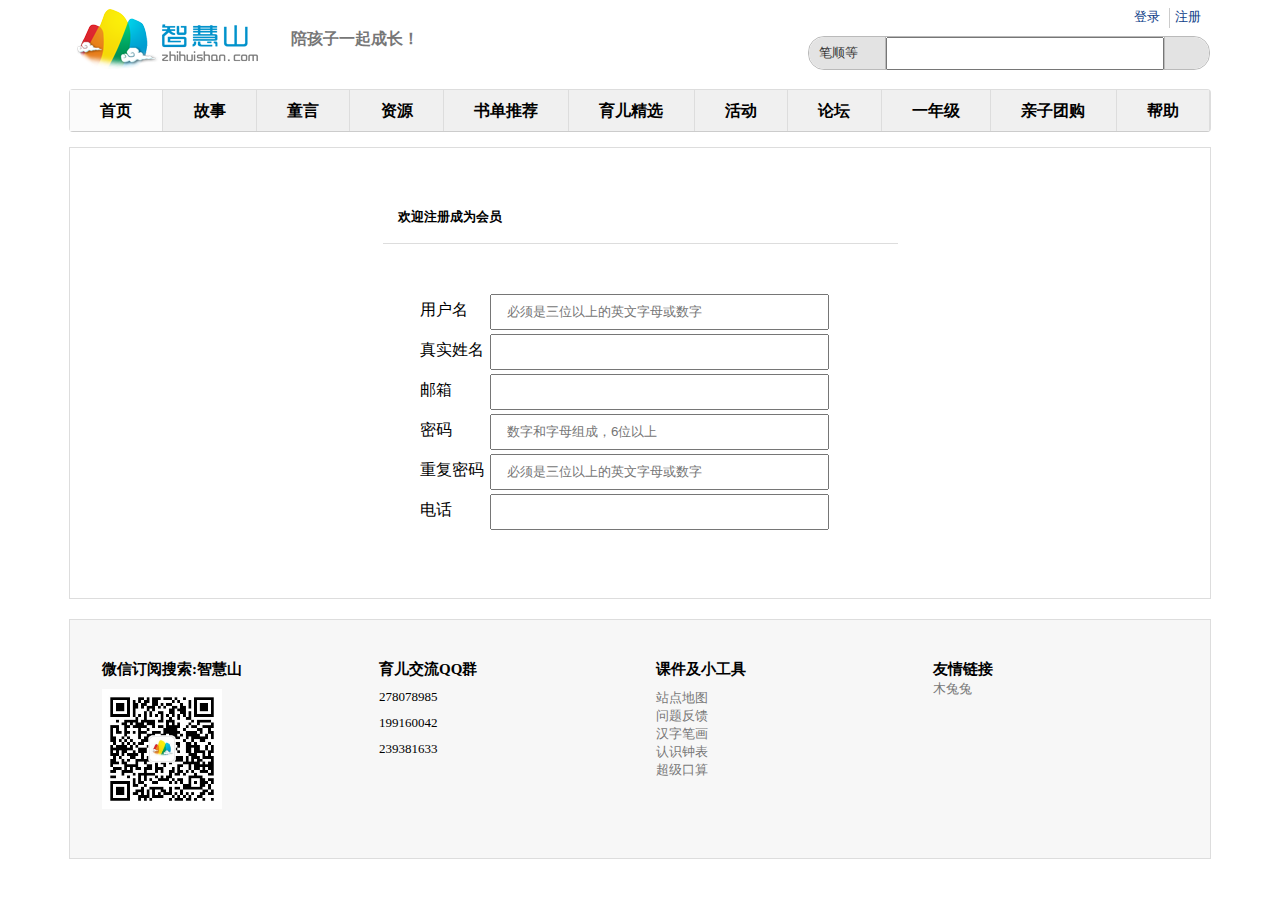
<file: zhuce.html>
<!DOCTYPE html>
<html lang="en">
<head>
	<meta charset="UTF-8">
	<title>注册</title>
	<link rel="stylesheet" href="css/zhuce.css">
</head>
<body>
	<!-- 头部开始 -->
	<div class="aside">
		<i class="iconfont icon-erweima" ></i>
	</div>
		
	
	<div class="header">
		<div class="logo">
			<a href="">
				<img src="img/logo.png" alt="加载失败" width="198" height="78" title="智慧山">
			</a>
		</div>
		<div class="slogan">陪孩子一起成长！</div>
		<div class="select">
			<div class="top">
				<div class="left">
					<a href="denglu.html">登录</a>
				</div>
				<div class="right">
					<a href="zhuce.html">注册</a>
				</div>
			</div>
			<div class="bottom">
				<div class="left">
					<span>笔顺等</span>
					<i class="iconfont icon-xiajiantou"></i>
				</div>
				<div class="center">
					<input type="text" class="sousuo">
				</div>
				<div class="right">
					<i class="iconfont icon-ai219"></i>
				</div>
			</div>
		</div>
	</div>
<!-- 头部结束 -->
<!-- 导航条开始 -->
	<div class="navbar">
		<a href="zhihuishan.html" class="box">首页</a>
		<a href="story.html" class="box">故事</a>
		<a href="tongyan.html" class="box">童言</a>
		<a href="" class="box">资源</a>
		<a href="" class="box">书单推荐</a>
		<a href="" class="box">育儿精选</a>
		<a href="" class="box">活动</a>
		<a href="" class="box">论坛</a>
		<a href="" class="box">一年级</a>
		<a href="" class="box">亲子团购</a>
		<a href="" class="box">帮助</a>
	</div>
<!-- 导航条结束 -->
<!-- 注册栏开始 -->
	<div class="zhuce">
		<div class="header">欢迎注册成为会员
		</div>
		<div class="information">
			<div class="name">用户名</div>
			<input type="text" class="yhm" placeholder="必须是三位以上的英文字母或数字" >

		</div>
		<div class="information">
			<div class="name">真实姓名</div>
			<input type="text" class="yhm" >

		</div>
		<div class="information">
			<div class="name">邮箱</div>
			<input type="text" class="yhm" >

		</div>
		<div class="information">
			<div class="name">密码</div>
			<input type="password" class="yhm" placeholder="数字和字母组成，6位以上">

		</div>
		<div class="information">
			<div class="name">重复密码</div>
			<input type="password" class="yhm" placeholder="必须是三位以上的英文字母或数字" >

		</div>
		<div class="information">
			<div class="name">电话</div>
			<input type="tel" class="yhm" >
		</div>
	</div>
<!-- 注册栏结束 -->
<!-- 底部开始 -->
	<div class="footer">
		<div class="box">
			<div class="first">
				<h2>微信订阅搜索:智慧山</h2>
				<p>
					<img src="img/gh_abf9fce7f39b.jpg" alt="" width="120" height="120">
				</p>
			</div>
			<div class="then">
				<h2>育儿交流QQ群</h2>
				<p> 278078985</p>
				<p> 199160042</p>
				<p> 239381633</p>
			</div>
			<div class="then">
				<h2>课件及小工具</h2>
				<p>
					<a href="">
						<i class="iconfont icon-zhandian"></i> 站点地图
					</a>
					<a href="">
						<i class="iconfont icon-bug"></i> 问题反馈
					</a>
					<a href="">
						<i class="iconfont icon-qianbi"></i> 汉字笔画
					</a>
					<a href="">
						<i class="iconfont icon-biao"></i> 认识钟表
					</a>
					<a href="">
						<i class="iconfont icon-bangbang"></i> 超级口算
					</a>
				</p>
			</div>
			<div class="then">
				<h2>友情链接</h2>
				<a href="">木兔兔</a>
				<!-- <p>木兔兔</p> -->
			</div>
		</div>	
	</div>
<!-- 底部结束 -->
</body>
</html>
</file>
<file: css/zhihuishan.css>
* @Author: ASUS
* @Date:   2018-07-10 13:07:10
* @Last Modified by:   ASUS
* @Last Modified time: 2018-07-17 22:49:19
*/
@import url("bass.css");
*{
	margin: 0;
	padding: 0;
	list-style: none;

}
a{
	text-decoration: none;
}
body{
	background-color: #fff;
}
.aside{
	width: 32px;
	height: 32px;
	position: fixed;
	top: 50%;
	right: 0;
}
.aside:hover{
	cursor: pointer;
}
.aside i{
	font-size: 32px;
}
.header{
	width: 1140px;
	height: 78.5px;
	margin: 0 auto;

	padding-bottom: 10px;
}
.header .logo{
	width: 198px;
	height: 78px;
	float: left;
	background-color: #fff;
}
.header .slogan{
	width: 174px;
	height: 78px;
	/* font-size: 18px; */
	
	float: left;
	text-align: center;
	color: #777;
	font-weight: bold;
	line-height: 78px;
}
.header .select{
	width: 400px;
	height: 78px;
	float: right;
}
.header .select .top{
	width: 81px;
	height: 20px;
	float: right;
	margin-top: 8px;
}
.header .select .top .left{
	width: 40px;
	height: 20px;
	float: left;
	border-right: 1px solid #ccc;

}
.header .select .top .right{
	width: 40px;
	height: 20px;
	float: right;
}
.header .select .top .left a{
	display: block;
	margin-left: 5px;
	font-size: 13px;
	color: #0D3D88;
}
.header .select .top .right a{
	display: block;
	margin-left: 5px;
	font-size: 13px;
	color: #0D3D88;
}
.header .select .top a:hover{
	color: #b3d4fc;
}
.header .select .bottom{
	width: 400px;
	height: 32px;
	float: right;
	margin-top: 8px;
	border-radius: 16px;
	border: 1px solid #bababa;

}
.header .select .bottom .left{
	width: 76px;
	height: 32px;
	float: left;

	border-right: 1px solid #bababa;
	background-color: #e3e3e3;
	border-top-left-radius: 16px;
	border-bottom-left-radius: 16px;
}
.header .select .bottom .left span{
	display: block;
	float: left;
	color: #333;
	text-align: center;
	line-height: 32px;
	font-size: 13px;
	margin-left: 10px;
}
.header .select .bottom .left span:hover{
	color: #347aeb;
}
.header .select .bottom .left:hover{
	cursor: pointer;
}
.header .select .bottom .left i{
	display: block;
	float: left;
	line-height: 32px;
}
.header .select .bottom .center{
	width: 278px;
	height: 32px;
	float: left;
	background-color: #fff;
}
.header .select .bottom .center  .sousuo{
	display: block;
	width: 274px;
	height: 27px;
}
.header .select .bottom .right{
	width: 44px;
	height: 32px;
	float: left;
	border-left: 1px solid #bababa;
	background-color: #e3e3e3;
	border-top-right-radius: 16px;
	border-bottom-right-radius: 16px;

}
.header .select .bottom .right i{
	display: block;
	line-height: 32px;
	margin-left: 10px;
	font-size: 20px;
}
.header .select .bottom .right:hover{
	cursor: pointer;
	color: #347aeb;
}
/* 导航条开始 */
.navbar{
	width: 1140px;
	height: 41px;
	border: 1px solid #ddd;
	border-bottom-color: #ccc;
	border-radius: 4px;
	margin: 0 auto;
	display: flex;

}
.navbar .box{
	border-right: 1px solid #ddd;
	background-color: #F0F0F0;
	flex-grow: 1;
	text-align: center;
	line-height: 41px;
	color: black;
	font-weight: bold;
}
.navbar .box:hover{
	background-color: #FBFBFB;
}
.navbar .box:first-child{
	background-color: #FBFBFB;
}
/* .navbar:hover{
	cursor: pointer;
} */
/* 导航条结束 */
/* 轮播图开始 */
.lunbotu{
	width: 1140px;
	height: 363px;
	background-color: red;
	margin: 0 auto;
	margin-top: 14px;
	position: relative;
	overflow: hidden;

}
.lunbotu .box{
	width: 1140px;
	height: 363px;
	position: absolute;
	top: 0;
	left: 0;
}
.lunbotu .btn span{
	display: block;
	width: 50px;
	height: 100px;
	color: #fff;
	font-size: 40px;
	line-height: 100px;
	text-align: center;
	cursor: pointer;
}
.lunbotu .btn .prev{
	position: absolute;
	left: 50px;
	top: 50%;
	margin-top: -50px;

}
.lunbotu .btn .next{
	position: absolute;
	right: 50px;
	top: 50%;
	margin-top: -50px;

}
/* .lunbotu .left{
	width: 114px;
	height: 363px;
	background-image: -webkit-linear-gradient(left, rgba(0, 0, 0, 0.0001) 0%, rgba(0, 0, 0, 0.5) 100%);
	transform-origin: 
} */
/* 轮播图结束 */
/* 故事栏开始 */
.bigbox{
	width: 1140px;
	padding-top: 10px;
/* 	display: flex;
	justify-content: space-around; */
	margin: 0 auto;
	overflow: hidden;
}
.writings{
	width: 364.5px;
	height: 373px;
	border: 1px solid #ddd;
	margin-right: 20px;
	border-radius: 2px;
	float: left;
}
.bigbox .top{
	width: 100%;
	height: 45px;
	background-color: #F5F5F5;
	border-bottom: 1px solid #ddd;
}
.bigbox .box{
	height: 37px;
	width: 100px;
	margin-top: 5px;
	padding-left: 20px;

}
.bigbox .box i{
	line-height: 37px;
	text-align: left;
	font-size: 14px;
}
.bigbox .box span{
	text-align: left;
	font-size: 15px;
}
.bigbox .bottom{
	width: 100%;
	height: 327px;
}
.bigbox .bottom .panel{
	width: 320px;
	height: 100%;
	margin-left: 20px;
	
}
.bigbox .bottom .panel li{
	padding: 5px 15px 5px 30px;	
}
.bigbox .bottom .panel span{
	display: block;
	margin-left: -30px;
	color: #0D3D88;
}
.bigbox .bottom .panel span:hover{
	cursor: pointer;
}
.story{
	width: 364.5px;
	height: 373px;
	border: 1px solid #ddd;
	border-radius: 2px;
		float: left;


}
.resource{
	width: 364.5px;
	height: 373px;
	margin-left:  20px;
	border: 1px solid #ddd;
	border-radius: 2px;
	float: left;

}
/* 底部开始 */
.footer{
	width: 1140px;
	height: 238px;
	background-color: #F7F7F7;
	border: 1px solid #dddddd;
	margin-top: 40px;
	margin: 20px auto 50px auto;
	display: flex;
	flex-direction: row-reverse;
	overflow: hidden;

}
.footer .box{
	width: 1108px;
	height: 100%;
	display: flex;
	float: right;
}
.footer .box div{
	width: 25%;
	height: 80%;
	
}
.footer .box .first h2{
	display: block;
	width: 100%;
	margin-top: 40px;
	font-size: 15px;
	text-align: left;
}
.footer .box .first p{
	display: block;
	width: 120px;
	height: 120px;
	margin-top: 10px;
	
	
}
.footer .box .then h2{
	display: block;
	width: 100%;
	margin-top: 40px;
	font-size: 15px;
	text-align: left;
}
.footer .box .then p{
	display: block;
	margin-top: 10px;
	font-size: 13px;
	display: block;
}
.footer .box .then a{
	display: inline-block;
	width: 100%;
	color: #777;
	font-size: 13px;
}	
.footer .box a:hover{
	color: #0D3D88;
}	
.footer .box p:hover{
	color: #0D3D88;
}
</file>
<file: css/denglu.css>
/*
* @Author: ASUS
* @Date:   2018-07-16 17:12:58
* @Last Modified by:   ASUS
* @Last Modified time: 2018-07-17 22:46:19
*/
*{
	margin: 0;
	padding: 0;
	list-style: none;

}
a{
	text-decoration: none;
}
body{
	background-color: #fff;
}
.aside{
	width: 32px;
	height: 32px;
	position: fixed;
	top: 50%;
	right: 0;
}
.aside:hover{
	cursor: pointer;
}
.aside i{
	font-size: 32px;
}
.header{
	width: 1140px;
	height: 78.5px;
	margin: 0 auto;

	padding-bottom: 10px;
}
.header .logo{
	width: 198px;
	height: 78px;
	float: left;
	background-color: #fff;
}
.header .slogan{
	width: 174px;
	height: 78px;
	/* font-size: 18px; */
	
	float: left;
	text-align: center;
	color: #777;
	font-weight: bold;
	line-height: 78px;
}
.header .select{
	width: 400px;
	height: 78px;
	float: right;
}
.header .select .top{
	width: 81px;
	height: 20px;
	float: right;
	margin-top: 8px;
}
.header .select .top .left{
	width: 40px;
	height: 20px;
	float: left;
	border-right: 1px solid #ccc;

}
.header .select .top .right{
	width: 40px;
	height: 20px;
	float: right;
}
.header .select .top .left a{
	display: block;
	margin-left: 5px;
	font-size: 13px;
	color: #0D3D88;
}
.header .select .top .right a{
	display: block;
	margin-left: 5px;
	font-size: 13px;
	color: #0D3D88;
}
.header .select .top a:hover{
	color: #b3d4fc;
}
.header .select .bottom{
	width: 400px;
	height: 32px;
	float: right;
	margin-top: 8px;
	border-radius: 16px;
	border: 1px solid #bababa;

}
.header .select .bottom .left{
	width: 76px;
	height: 32px;
	float: left;

	border-right: 1px solid #bababa;
	background-color: #e3e3e3;
	border-top-left-radius: 16px;
	border-bottom-left-radius: 16px;
}
.header .select .bottom .left span{
	display: block;
	float: left;
	color: #333;
	text-align: center;
	line-height: 32px;
	font-size: 13px;
	margin-left: 10px;
}
.header .select .bottom .left span:hover{
	color: #347aeb;
}
.header .select .bottom .left:hover{
	cursor: pointer;
}
.header .select .bottom .left i{
	display: block;
	float: left;
	line-height: 32px;
}
.header .select .bottom .center{
	width: 278px;
	height: 32px;
	float: left;
	background-color: #fff;
}
.header .select .bottom .center  .sousuo{
	display: block;
	width: 274px;
	height: 29px;
}

.header .select .bottom .right{
	width: 44px;
	height: 32px;
	float: left;
	border-left: 1px solid #bababa;
	background-color: #e3e3e3;
	border-top-right-radius: 16px;
	border-bottom-right-radius: 16px;

}
.header .select .bottom .right i{
	display: block;
	line-height: 32px;
	margin-left: 10px;
	font-size: 20px;
}
.header .select .bottom .right:hover{
	cursor: pointer;
	color: #347aeb;
}
/* 导航条开始 */
.navbar{
	width: 1140px;
	height: 41px;
	border: 1px solid #ddd;
	border-bottom-color: #ccc;
	border-radius: 4px;
	margin: 0 auto;
	display: flex;

}
.navbar .box{
	border-right: 1px solid #ddd;
	background-color: #F0F0F0;
	flex-grow: 1;
	text-align: center;
	line-height: 41px;
	color: black;
	font-weight: bold;
}
.navbar .box:hover{
	background-color: #FBFBFB;
}
.navbar .box:first-child{
	background-color: #FBFBFB;
}

/* 导航条结束 */
.row{
	width: 1140px;
	height: 378px;
	border: 1px solid #bababa;
	margin: 0 auto;
	margin-top: 15px;
	margin-bottom: 15px;
}
.row .left{
	width: 50%;
	height: 100%;
	float: left;
/* 	background-color: yellow; */
}
.row .right{
	width: 50%;
	height: 100%;
	float: right;
}
.row .box{
	width: 80%;
	height: 37px;
	margin: 0 auto;
	margin-top:35px ;
	border-bottom: 1px solid #bababa;
	padding-left: 15px;
	font-size: 13px;
	line-height: 37px;
	font-weight: bold;
}
.row .left .way{
	display: block;
	width: 407px;
	height: 72px;
	border: 1px solid #bababa;
	margin-left: 62px;
	margin-top: 15px;
	border-radius: 3px;
	background-color: #F2F2F2;
}
.row .left .way .logo{
	width: 48px;
	height: 48px;
	padding-top: 12px;
	float: left;
	margin-left: 90px;
}
.row .left .way .logo i{
	display: block;
	width: 48px;
	height: 48px;
	font-size: 48px;
	line-height: 48px;
		
}
.row .left .way  span{
	display: block;
	width: 200px;
	height: 72px;
	font-size: 24px;
	font-weight: bold;
	float: left;
	line-height: 72px;
	padding-left: 25px;
}
.right .name{
	display: block;
	height: 28px;
	width: 450px;
	padding: 10px 16px;
	font-size: 17px;
	margin: 15px auto;
	border-radius: 3px;
}
.right .psw{
	display: block;
	width: 450px;
	height: 28px;
	padding: 10px 16px;
	font-size: 17px;
	margin: 30px auto;
	border-radius: 3px;

}
.right .denglu{
	display: block;
	width:40px;
	height: 28px;
	margin-left: 42px;
	padding: 10px 16px;
	font-size: 17px;
	border-radius: 3px;
	float: left;
	background-color: #b3d4fc;
}
.right .denglu:hover{
	cursor: pointer;
}
.right .zhuce{
	display: block;
	width:40px;
	height: 28px;
	margin-left: 42px;
	padding: 10px 16px;
	font-size: 17px;
	border-radius: 3px;
	float: left;
}
.right .zhuce:hover{
	cursor: pointer;
}
/* 底部开始 */
.footer{
	width: 1140px;
	height: 238px;
	background-color: #F7F7F7;
	border: 1px solid #dddddd;
	margin-top: 40px;
	margin: 20px auto 50px auto;
	display: flex;
	flex-direction: row-reverse;
	overflow: hidden;

}
.footer .box{
	width: 1108px;
	height: 100%;
	display: flex;
	float: right;
}
.footer .box div{
	width: 25%;
	height: 80%;
	
}
.footer .box .first h2{
	display: block;
	width: 100%;
	margin-top: 40px;
	font-size: 15px;
	text-align: left;
}
.footer .box .first p{
	display: block;
	width: 120px;
	height: 120px;
	margin-top: 10px;
	
	
}
.footer .box .then h2{
	display: block;
	width: 100%;
	margin-top: 40px;
	font-size: 15px;
	text-align: left;
}
.footer .box .then p{
	display: block;
	margin-top: 10px;
	font-size: 13px;
	display: block;
}
.footer .box .then a{
	display: inline-block;
	width: 100%;
	color: #777;
	font-size: 13px;
}	
.footer .box a:hover{
	color: #0D3D88;
}	
.footer .box p:hover{
	color: #0D3D88;
}
</file>
<file: css/story.css>
/*
* @Author: ASUS
* @Date:   2018-07-15 12:40:18
* @Last Modified by:   ASUS
* @Last Modified time: 2018-07-17 22:47:56
*/
*{
	margin: 0;
	padding: 0;
	list-style: none;

}
a{
	text-decoration: none;
}
body{
	background-color: #fff;
}
.aside{
	width: 32px;
	height: 32px;
	position: fixed;
	top: 50%;
	right: 0;
}
.aside:hover{
	cursor: pointer;
}
.aside i{
	font-size: 32px;
}
.header{
	width: 1140px;
	height: 78.5px;
	margin: 0 auto;

	padding-bottom: 10px;
}
.header .logo{
	width: 198px;
	height: 78px;
	float: left;
	background-color: #fff;
}
.header .slogan{
	width: 174px;
	height: 78px;
	/* font-size: 18px; */
	
	float: left;
	text-align: center;
	color: #777;
	font-weight: bold;
	line-height: 78px;
}
.header .select{
	width: 400px;
	height: 78px;
	float: right;
}
.header .select .top{
	width: 81px;
	height: 20px;
	float: right;
	margin-top: 8px;
}
.header .select .top .left{
	width: 40px;
	height: 20px;
	float: left;
	border-right: 1px solid #ccc;

}
.header .select .top .right{
	width: 40px;
	height: 20px;
	float: right;
}
.header .select .top .left a{
	display: block;
	margin-left: 5px;
	font-size: 13px;
	color: #0D3D88;
}
.header .select .top .right a{
	display: block;
	margin-left: 5px;
	font-size: 13px;
	color: #0D3D88;
}
.header .select .top a:hover{
	color: #b3d4fc;
}
.header .select .bottom{
	width: 400px;
	height: 31px;
	float: right;
	margin-top: 8px;
	border-radius: 16px;
	border: 1px solid #bababa;

}
.header .select .bottom .left{
	width: 76px;
	height: 31px;
	float: left;

	border-right: 1px solid #bababa;
	background-color: #e3e3e3;
	border-top-left-radius: 16px;
	border-bottom-left-radius: 16px;
}
.header .select .bottom .left span{
	display: block;
	float: left;
	color: #333;
	text-align: center;
	line-height: 31px;
	font-size: 13px;
	margin-left: 10px;
}
.header .select .bottom .left span:hover{
	color: #347aeb;
}
.header .select .bottom .left:hover{
	cursor: pointer;
}
.header .select .bottom .left i{
	display: block;
	float: left;
	line-height: 31px;
}
.header .select .bottom .center{
	width: 278px;
	height: 31px;
	float: left;
	
	background-color: #fff;
}
.header .select .bottom .center  .sousuo{
	display: block;
	width: 274px;
	height: 28px;
}
.header .select .bottom .right{
	width: 44px;
	height: 31px;
	float: left;
	border-left: 1px solid #bababa;
	background-color: #e3e3e3;
	border-top-right-radius: 16px;
	border-bottom-right-radius: 16px;

}
.header .select .bottom .right i{
	display: block;
	line-height: 32px;
	margin-left: 10px;
	font-size: 20px;
}
.header .select .bottom .right:hover{
	cursor: pointer;
	color: #347aeb;
}
/* 导航条开始 */
.navbar{
	width: 1140px;
	height: 41px;
	border: 1px solid #ddd;
	border-bottom-color: #ccc;
	border-radius: 4px;
	margin: 0 auto;
	display: flex;

}
.navbar .box{
	border-right: 1px solid #ddd;
	background-color: #F0F0F0;
	flex-grow: 1;
	text-align: center;
	line-height: 41px;
	color: black;
	font-weight: bold;
}
.navbar .box:hover{
	background-color: #FBFBFB;
}
.navbar .box:nth-child(2){
	background-color: #FBFBFB;
}
.navbar:hover{
	cursor: pointer;
}
/* 当前位置 */
.breadcrumb{
	width: 1140px;
	height: 20px;
	
	margin: 0 auto;
	margin-top: 10px;
}
.breadcrumb span{
	color: #0D3D88;
}
/* main 开始 */
.main{
	width: 1140px; 
	margin: 0 auto;
	overflow: hidden;
	margin-top: 8px;
}
.main .left{
	width: 860px;
/* 	height: 4339px; */
	float: left;
	
	border: 1px solid #ddd;

}
.main .right{
	width: 270px;
	float: right;
	border: 1px solid #ddd;
}
.main .left .top{
	width: 845px;
	height: 37px;
	font-size: inherit;
	font-weight: bold;
	padding-top: 8px ;
	padding-left: 15px;
	background-color: #F5F5F5;
	overflow: hidden;
	border-bottom: 1px solid #ddd;
}
.main .left .item{
	width: 100%px;
	height: 140px;
	border-bottom: 1px solid #ddd;
}
.main .left .item .box{
	width: 845px;
	height: 135px;
	padding-left: 15px;
	padding-top: 8px;
	/* background-color: yellow; */
}
.main .left .item .item-heading{
	width: 100%;
	height: 15px;
}
.main .left .item .item-heading .zuo{
	font-weight: bold;
	font-size: 15px;
	height: 15px;
	float: left;
	color: #0D3D88;
}
.main .left .item .item-heading .zuo:hover{
	color: #b3a4fc;
	cursor: pointer;
}
.main .left .item .item-heading .you{
	font-size: 15px;
	height: 15px;
	float: right;
	margin-right: 15px;
	color: #757575;
}
.main .left .item .content{
	width: 100%;
	font-size: 13px;
	font-weight: normal;
	color: #757575;
	padding-top: 10px;
}
.main .left .item .content .picture{
	width: 90px;
	height: 90px;
	float: right;
}
.main .right .top{
	width: 255px;
	height: 37px;
	font-size: inherit;
	font-weight: bold;
	padding-top: 8px ;
	padding-left: 15px;
	background-color: #F5F5F5;
	overflow: hidden;
	border-bottom: 1px solid #ddd;
}
.main .right .box{
	width: 100%;
	height: 28px;
	padding-left: 15px;
	margin-top: 8px;
	color: #0D3D88;
}

.main .right .box:hover{
	cursor: pointer;
}
.footer{
	width: 1140px;
	height: 238px;
	background-color: #F7F7F7;
	border: 1px solid #dddddd;
	margin-top: 40px;
	margin: 20px auto 50px auto;
	display: flex;
	flex-direction: row-reverse;
	overflow: hidden;

}
.footer .box{
	width: 1108px;
	height: 100%;
	display: flex;
	float: right;
}
.footer .box div{
	width: 25%;
	height: 80%;
	
}
.footer .box .first h2{
	display: block;
	width: 100%;
	margin-top: 40px;
	font-size: 15px;
	text-align: left;
}
.footer .box .first p{
	display: block;
	width: 120px;
	height: 120px;
	margin-top: 10px;
	
	
}
.footer .box .then h2{
	display: block;
	width: 100%;
	margin-top: 40px;
	font-size: 15px;
	text-align: left;
}
.footer .box .then p{
	display: block;
	margin-top: 10px;
	font-size: 13px;
	display: block;
}
.footer .box .then a{
	display: inline-block;
	width: 100%;
	color: #777;
	font-size: 13px;
}	
.footer .box a:hover{
	color: #0D3D88;
}	
.footer .box p:hover{
	color: #0D3D88;
}
</file>
<file: css/tongyan.css>
*{
	margin: 0;
	padding: 0;
	list-style: none;

}
a{
	text-decoration: none;
}
body{
	background-color: #fff;
}
.aside{
	width: 32px;
	height: 32px;
	position: fixed;
	top: 50%;
	right: 0;
}
.aside:hover{
	cursor: pointer;
}
.aside i{
	font-size: 32px;
}
.header{
	width: 1140px;
	height: 78.5px;
	margin: 0 auto;

	padding-bottom: 10px;
}
.header .logo{
	width: 198px;
	height: 78px;
	float: left;
	background-color: #fff;
}
.header .slogan{
	width: 174px;
	height: 78px;
	/* font-size: 18px; */
	
	float: left;
	text-align: center;
	color: #777;
	font-weight: bold;
	line-height: 78px;
}
.header .select{
	width: 400px;
	height: 78px;
	float: right;
}
.header .select .top{
	width: 81px;
	height: 20px;
	float: right;
	margin-top: 8px;
}
.header .select .top .left{
	width: 40px;
	height: 20px;
	float: left;
	border-right: 1px solid #ccc;

}
.header .select .top .right{
	width: 40px;
	height: 20px;
	float: right;
}
.header .select .top .left a{
	display: block;
	margin-left: 5px;
	font-size: 13px;
	color: #0D3D88;
}
.header .select .top .right a{
	display: block;
	margin-left: 5px;
	font-size: 13px;
	color: #0D3D88;
}
.header .select .top a:hover{
	color: #b3d4fc;
}
.header .select .bottom{
	width: 400px;
	height: 31px;
	float: right;
	margin-top: 8px;
	border-radius: 16px;
	border: 1px solid #bababa;

}
.header .select .bottom .left{
	width: 76px;
	height: 31px;
	float: left;

	border-right: 1px solid #bababa;
	background-color: #e3e3e3;
	border-top-left-radius: 16px;
	border-bottom-left-radius: 16px;
}
.header .select .bottom .left span{
	display: block;
	float: left;
	color: #333;
	text-align: center;
	line-height: 32px;
	font-size: 13px;
	margin-left: 10px;
}
.header .select .bottom .left span:hover{
	color: #347aeb;
}
.header .select .bottom .left:hover{
	cursor: pointer;
}
.header .select .bottom .left i{
	display: block;
	float: left;
	line-height: 32px;
}
.header .select .bottom .center{
	width: 278px;
	height: 31px;
	float: left;
	
	background-color: #fff;
}
.header .select .bottom .center  .sousuo{
	display: block;
	width: 274px;
	height: 28px;
}
.header .select .bottom .right{
	width: 44px;
	height: 31px;
	float: left;
	border-left: 1px solid #bababa;
	background-color: #e3e3e3;
	border-top-right-radius: 16px;
	border-bottom-right-radius: 16px;

}
.header .select .bottom .right i{
	display: block;
	line-height: 32px;
	margin-left: 10px;
	font-size: 20px;
}
.header .select .bottom .right:hover{
	cursor: pointer;
	color: #347aeb;
}
/* 导航条开始 */
.navbar{
	width: 1140px;
	height: 41px;
	border: 1px solid #ddd;
	border-bottom-color: #ccc;
	border-radius: 4px;
	margin: 0 auto;
	display: flex;

}
.navbar .box{
	border-right: 1px solid #ddd;
	background-color: #F0F0F0;
	flex-grow: 1;
	text-align: center;
	line-height: 41px;
	color: black;
	font-weight: bold;
}
.navbar .box:hover{
	background-color: #FBFBFB;
}
.navbar .box:nth-child(3){
	background-color: #FBFBFB;
}
.navbar:hover{
	cursor: pointer;
}
/* 当前位置 */
.breadcrumb{
	width: 1140px;
	height: 20px;
	
	margin: 0 auto;
	margin-top: 10px;
}
.breadcrumb span{
	color: #0D3D88;
}
/* main 开始 */
.main{
	width: 1140px; 
	margin: 0 auto;
	overflow: hidden;
	margin-top: 8px;
}
.main .left{
	width: 860px;
/* 	height: 4339px; */
	float: left;
	
	border: 1px solid #ddd;

}
.main .right{
	width: 270px;
	float: right;
	border: 1px solid #ddd;
}
.main .left .top{
	width: 845px;
	height: 37px;
	font-size: inherit;
	font-weight: bold;
	padding-top: 8px ;
	padding-left: 15px;
	background-color: #F5F5F5;
	overflow: hidden;
	border-bottom: 1px solid #ddd;
}
.main .left .item{
	width: 100%px;
	height: 140px;
	border-bottom: 1px solid #ddd;
}
.main .left .item .box{
	width: 845px;
	height: 135px;
	padding-left: 15px;
	padding-top: 8px;
	/* background-color: yellow; */
}
.main .left .item .item-heading{
	width: 100%;
	height: 15px;
}
.main .left .item .item-heading .zuo{
	font-weight: bold;
	font-size: 15px;
	height: 15px;
	float: left;
	color: #0D3D88;
}
.main .left .item .item-heading .zuo:hover{
	color: #b3a4fc;
	cursor: pointer;
}
.main .left .item .item-heading .you{
	font-size: 15px;
	height: 15px;
	float: right;
	margin-right: 15px;
	color: #757575;
}
.main .left .item .content{
	width: 100%;
	font-size: 13px;
	font-weight: normal;
	color: #757575;
	padding-top: 10px;
}
.main .left .item .content .picture{
	width: 90px;
	height: 90px;
	float: right;
}
.main .right .top{
	width: 255px;
	height: 37px;
	font-size: inherit;
	font-weight: bold;
	padding-top: 8px ;
	padding-left: 15px;
	background-color: #F5F5F5;
	overflow: hidden;
	border-bottom: 1px solid #ddd;
}
.main .right .box{
	width: 100%;
	height: 28px;
	padding-left: 15px;
	margin-top: 8px;
	color: #0D3D88;
}

.main .right .box:hover{
	cursor: pointer;
}
.footer{
	width: 1140px;
	height: 238px;
	background-color: #F7F7F7;
	border: 1px solid #dddddd;
	margin-top: 40px;
	margin: 20px auto 50px auto;
	display: flex;
	flex-direction: row-reverse;
	overflow: hidden;

}
.footer .box{
	width: 1108px;
	height: 100%;
	display: flex;
	float: right;
}
.footer .box div{
	width: 25%;
	height: 80%;
	
}
.footer .box .first h2{
	display: block;
	width: 100%;
	margin-top: 40px;
	font-size: 15px;
	text-align: left;
}
.footer .box .first p{
	display: block;
	width: 120px;
	height: 120px;
	margin-top: 10px;
	
	
}
.footer .box .then h2{
	display: block;
	width: 100%;
	margin-top: 40px;
	font-size: 15px;
	text-align: left;
}
.footer .box .then p{
	display: block;
	margin-top: 10px;
	font-size: 13px;
	display: block;
}
.footer .box .then a{
	display: inline-block;
	width: 100%;
	color: #777;
	font-size: 13px;
}	
.footer .box a:hover{
	color: #0D3D88;
}	
.footer .box p:hover{
	color: #0D3D88;
}
</file>
<file: css/zhuce.css>
/*
* @Author: ASUS
* @Date:   2018-07-18 08:44:22
* @Last Modified by:   ASUS
* @Last Modified time: 2018-07-18 18:28:57
*/
*{
	margin: 0;
	padding: 0;
	list-style: none;

}
a{
	text-decoration: none;
}
body{
	background-color: #fff;
}
.aside{
	width: 32px;
	height: 32px;
	position: fixed;
	top: 50%;
	right: 0;
}
.aside:hover{
	cursor: pointer;
}
.aside i{
	font-size: 32px;
}
.header{
	width: 1140px;
	height: 78.5px;
	margin: 0 auto;

	padding-bottom: 10px;
}
.header .logo{
	width: 198px;
	height: 78px;
	float: left;
	background-color: #fff;
}
.header .slogan{
	width: 174px;
	height: 78px;
	/* font-size: 18px; */
	
	float: left;
	text-align: center;
	color: #777;
	font-weight: bold;
	line-height: 78px;
}
.header .select{
	width: 400px;
	height: 78px;
	float: right;
}
.header .select .top{
	width: 81px;
	height: 20px;
	float: right;
	margin-top: 8px;
}
.header .select .top .left{
	width: 40px;
	height: 20px;
	float: left;
	border-right: 1px solid #ccc;

}
.header .select .top .right{
	width: 40px;
	height: 20px;
	float: right;
}
.header .select .top .left a{
	display: block;
	margin-left: 5px;
	font-size: 13px;
	color: #0D3D88;
}
.header .select .top .right a{
	display: block;
	margin-left: 5px;
	font-size: 13px;
	color: #0D3D88;
}
.header .select .top a:hover{
	color: #b3d4fc;
}
.header .select .bottom{
	width: 400px;
	height: 32px;
	float: right;
	margin-top: 8px;
	border-radius: 16px;
	border: 1px solid #bababa;

}
.header .select .bottom .left{
	width: 76px;
	height: 32px;
	float: left;

	border-right: 1px solid #bababa;
	background-color: #e3e3e3;
	border-top-left-radius: 16px;
	border-bottom-left-radius: 16px;
}
.header .select .bottom .left span{
	display: block;
	float: left;
	color: #333;
	text-align: center;
	line-height: 32px;
	font-size: 13px;
	margin-left: 10px;
}
.header .select .bottom .left span:hover{
	color: #347aeb;
}
.header .select .bottom .left:hover{
	cursor: pointer;
}
.header .select .bottom .left i{
	display: block;
	float: left;
	line-height: 32px;
}
.header .select .bottom .center{
	width: 278px;
	height: 32px;
	float: left;
	background-color: #fff;
}
.header .select .bottom .center  .sousuo{
	display: block;
	width: 274px;
	height: 29px;
}

.header .select .bottom .right{
	width: 44px;
	height: 32px;
	float: left;
	border-left: 1px solid #bababa;
	background-color: #e3e3e3;
	border-top-right-radius: 16px;
	border-bottom-right-radius: 16px;

}
.header .select .bottom .right i{
	display: block;
	line-height: 32px;
	margin-left: 10px;
	font-size: 20px;
}
.header .select .bottom .right:hover{
	cursor: pointer;
	color: #347aeb;
}
.navbar{
	width: 1140px;
	height: 41px;
	border: 1px solid #ddd;
	border-bottom-color: #ccc;
	border-radius: 4px;
	margin: 0 auto;
	display: flex;

}
.navbar .box{
	border-right: 1px solid #ddd;
	background-color: #F0F0F0;
	flex-grow: 1;
	text-align: center;
	line-height: 41px;
	color: black;
	font-weight: bold;
}
.navbar .box:hover{
	background-color: #FBFBFB;
}
.navbar .box:first-child{
	background-color: #FBFBFB;
}
.zhuce{
	width: 1140px;
	height: 450px;
	border: 1px solid #ddd;
	margin: 15px auto;
}
.zhuce .header{
	width: 500px;
	height: 37px;
	margin: 50px auto;
	padding-left:15px;
	line-height: 37px;
	padding-bottom: 8px;
	border-bottom: 1px solid #ddd;
	font-size: 13px;
	font-weight: 700;
}
.zhuce .information{
	width: 500px;
	height: 40px;
/* 	background-color: #ff2300; */
	margin: 0 auto;
}
.zhuce .information .yhm{
	display: block;
	width: 320px;
	height: 32px;
	padding-left: 15px;
	margin-left: 70px;
}
.zhuce .information .name{
	width: 70px;
	height: 32px;
	float: left;
	line-height: 32px;
	padding-left: 30px;

}
/* 底部开始 */
.footer{
	width: 1140px;
	height: 238px;
	background-color: #F7F7F7;
	border: 1px solid #dddddd;
	margin-top: 40px;
	margin: 20px auto 50px auto;
	display: flex;
	flex-direction: row-reverse;
	overflow: hidden;

}
.footer .box{
	width: 1108px;
	height: 100%;
	display: flex;
	float: right;
}
.footer .box div{
	width: 25%;
	height: 80%;
	
}
.footer .box .first h2{
	display: block;
	width: 100%;
	margin-top: 40px;
	font-size: 15px;
	text-align: left;
}
.footer .box .first p{
	display: block;
	width: 120px;
	height: 120px;
	margin-top: 10px;
	
	
}
.footer .box .then h2{
	display: block;
	width: 100%;
	margin-top: 40px;
	font-size: 15px;
	text-align: left;
}
.footer .box .then p{
	display: block;
	margin-top: 10px;
	font-size: 13px;
	display: block;
}
.footer .box .then a{
	display: inline-block;
	width: 100%;
	color: #777;
	font-size: 13px;
}	
.footer .box a:hover{
	color: #0D3D88;
}	
.footer .box p:hover{
	color: #0D3D88;
}
</file>
